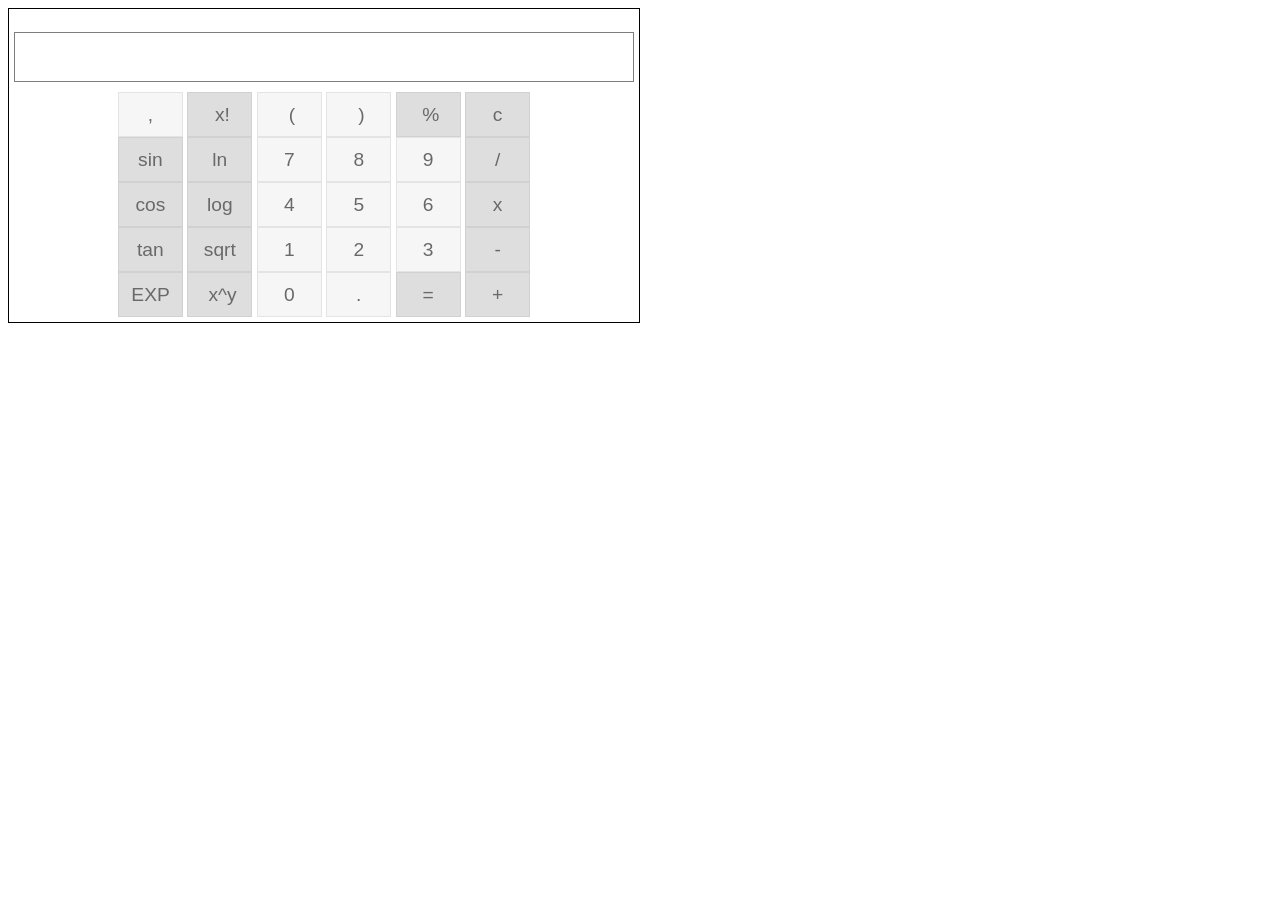
<file: calculator.html>
<!--Create other functions to change output on
the calcualtor screen -->

<html>
<head>
    <title>My Calculator</title>
	<link rel="stylesheet" type="text/css" href="calculator1.css">
</head>
<script type="text/javascript">
flag = 0;
function fact(x)
{
factvar=1;
for (i=1;i<=x;i++)
{
factvar=factvar*i;
}
return factvar;
}
function fact_function(x)
{
flag+=1;
Calc.Input.value+='fact(';
}

</script>
<body>

    <FORM NAME="Calc">
<table>
<tr>

<td>

<br>
<INPUT TYPE="text"   NAME="Input" Size="40" >
<br>
</td>
</tr>
<tr>
<td>
<input type="button" name="comma" value=" , " onclick="Calc.Input.value += ','">
<INPUT TYPE="button" NAME="operator" VALUE=" x!" OnClick="fact_function()">
<INPUT TYPE="button" NAME="open" VALUE=" (" OnClick="Calc.Input.value += '('">
<INPUT TYPE="button" NAME="close" VALUE=" )" OnClick="Calc.Input.value += ')'">
<INPUT TYPE="button" NAME="operator" VALUE=" %" OnClick="Calc.Input.value += '%'">
<INPUT TYPE="button" NAME="operator" VALUE="  c  " OnClick="Calc.Input.value = ''">
<br>

<INPUT TYPE="button" NAME="operator" VALUE=" sin " OnClick="Calc.Input.value += 'Math.sin(';">
<INPUT TYPE="button" NAME="operator" VALUE=" ln " OnClick="Calc.Input.value += 'Math.log('">
<INPUT TYPE="button" NAME="seven" VALUE="  7  " OnClick="Calc.Input.value += 7">
<INPUT TYPE="button" NAME="eight" VALUE="  8  " OnCLick="Calc.Input.value += 8">
<INPUT TYPE="button" NAME="nine"  VALUE="  9  " OnClick="Calc.Input.value += 9">
<INPUT TYPE="button" NAME="operator"   VALUE="  /  " OnClick="Calc.Input.value += ' / '">

<br>
<INPUT TYPE="button" NAME="operator"  VALUE=" cos " OnClick="Calc.Input.value+= 'Math.cos('">
<INPUT TYPE="button" NAME="operator"  VALUE=" log " OnClick="Calc.Input.value = Math.log10(Calc.Input.value)">
<INPUT TYPE="button" NAME="four"  VALUE="  4  " OnClick="Calc.Input.value += '4'">
<INPUT TYPE="button" NAME="five"  VALUE="  5  " OnCLick="Calc.Input.value += '5'">
<INPUT TYPE="button" NAME="six"   VALUE="  6  " OnClick="Calc.Input.value += '6'">
<INPUT TYPE="button" NAME="operator" VALUE="  x  " OnClick="Calc.Input.value += ' * '">

<br>
<INPUT TYPE="button" NAME="operator"  VALUE=" tan " OnClick="Calc.Input.value += 'Math.tan('">
<INPUT TYPE="button" NAME="operator"  VALUE=" sqrt " OnClick="Calc.Input.value += 'Math.sqrt('">
<INPUT TYPE="button" NAME="one"   VALUE="  1  " OnClick="Calc.Input.value += '1'">
<INPUT TYPE="button" NAME="two"   VALUE="  2  " OnCLick="Calc.Input.value += '2'">
<INPUT TYPE="button" NAME="three" VALUE="  3  " OnClick="Calc.Input.value += '3'">
<INPUT TYPE="button" NAME="operator" VALUE="  -  " OnClick="Calc.Input.value += ' - '">

<br>
<INPUT TYPE="button" NAME="operator"  VALUE=" EXP " OnClick="Calc.Input.value = Math.exp(Calc.Input.value) ">
<INPUT TYPE="button" NAME="operator"  VALUE=" x^y" OnClick="Calc.Input.value += 'Math.pow('">
<INPUT TYPE="button" NAME="zero"  VALUE="  0  " OnClick="Calc.Input.value += '0'">
<INPUT TYPE="button" NAME="decimal"  VALUE=" . " OnClick="Calc.Input.value += '.'">
<INPUT TYPE="button" NAME="operator"  VALUE="  =  " OnClick="Calc.Input.value = eval(Calc.Input.value)">
<INPUT TYPE="button" NAME="operator"  VALUE="  +  " OnClick="Calc.Input.value += ' + '">

<br>
</td>
</tr>
</table>
</form>

</html>
</file>
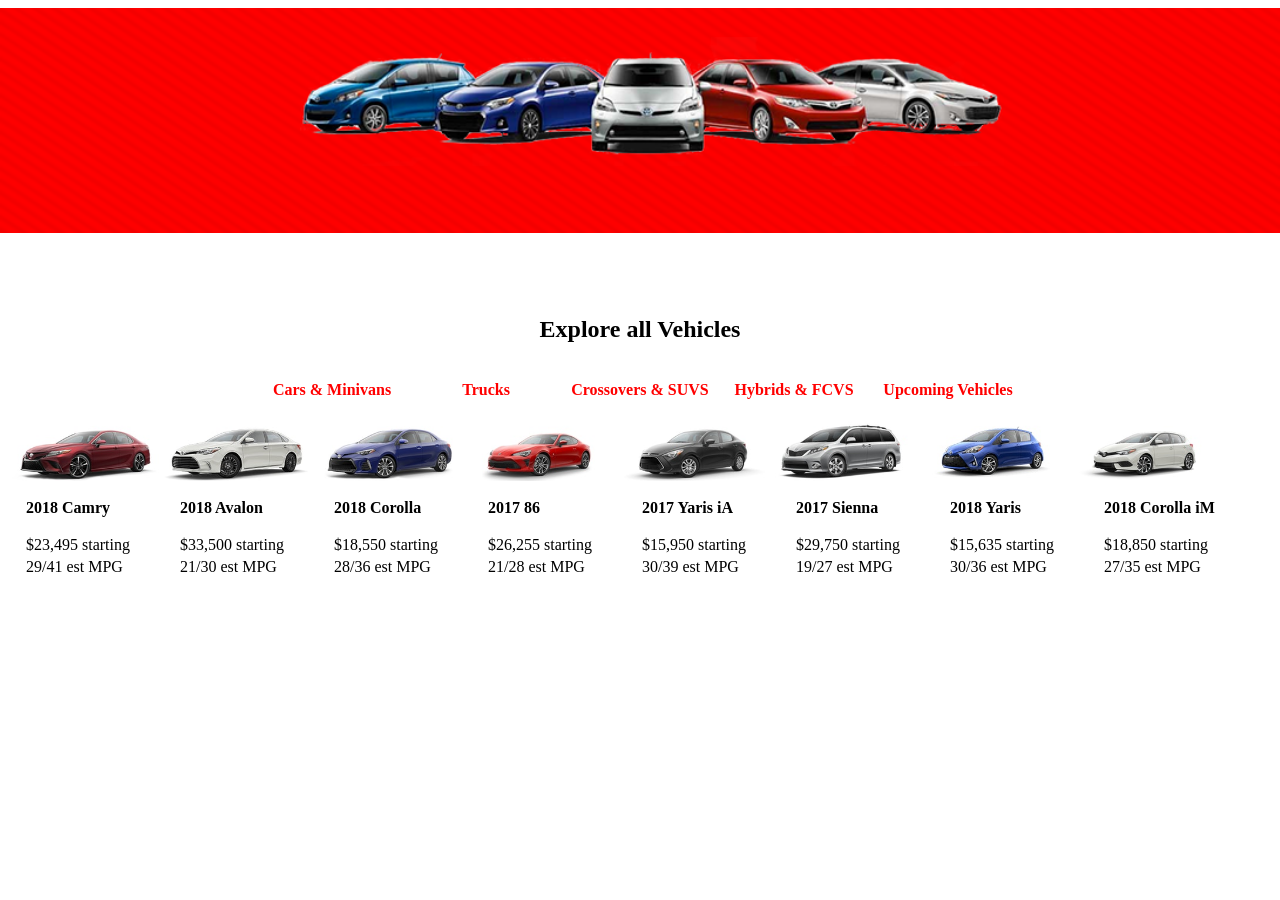
<file: carsnminivan.html>
<html>
<head>
<link rel="stylesheet" type="text/css" href="toyota1.css">
</head>
<img id="img1" src="red_banner_top.gif">
<br>
<img id="img2" src="toyota-banner.png">
</head>
<body>

<br>
<br>
<br>
<br>
<br>
<br>
<br>
<br>
<br>
<br>
<br>
<br>
<br>
<br>
<br>



<h2><b> Explore all Vehicles </b></h2>

<table>
<tr><th> <a href="carsnminivan.html">Cars & Minivans</a></th>
<th><a href="trucks.html"> Trucks</a></th>
<th><a href="crossovernsuvs.html">Crossovers & SUVS</a></th>
<th><a href="hybridnfcv.html"> Hybrids & FCVS </a></th>
<th><a href="upcoming.html"> Upcoming Vehicles</a></th>
</tr>

</table>
<body>
<a href="https://www.toyota.com/camry/"><img class="CnM" src="camry-front.jpg"></a>
<a href="https://www.toyota.com/avalon/"><img class="CnM" src="avalon-front.jpg"></a>
<a href="https://www.toyota.com/corolla/"><img class="CnM" src="corolla-front.jpg"></a>
<a href="https://www.toyota.com/86/"><img class="CnM" src="86-front.jpg"></a>
<a href="https://www.toyota.com/yarisia/"><img class="CnM" src="yarisia-front.jpg"></a>
<a href="https://www.toyota.com/sienna/"><img class="CnM" src="sienna-front.jpg"></a>
<a href="https://www.toyota.com/yaris/"><img class="CnM" src="yaris-front.jpg"></a>
<a href="https://www.toyota.com/corollaim/"><img class="CnM" src="corollaim-front.jpg"></a>
</body>

<table >
<tr ><th class="cm" > 2018 Camry</th>
<th class="cm"> 2018 Avalon</th>
<th class="cm"> 2018 Corolla</th>
<th class="cm"> 2017 86</th>
<th class="cm"> 2017 Yaris iA</th>
<th class="cm"> 2017 Sienna</th>
<th class="cm"> 2018 Yaris</th>
<th class="cm">2018 Corolla iM</th>
</tr>
<tr><td>$23,495 starting</td>
<td>$33,500 starting</td>
<td>$18,550 starting</td>
<td>$26,255 starting</td>
<td>$15,950 starting</td>
<td>$29,750 starting</td>
<td>$15,635 starting </td>
<td>$18,850 starting</td>
</tr>
<tr>
<td>29/41 est MPG</td>
<td>21/30 est MPG</td>
<td>28/36 est MPG</td>
<td>21/28 est MPG</td>
<td>30/39 est MPG</td>
<td>19/27 est MPG</td>
<td>30/36 est MPG</td>
<td>27/35 est MPG</td>

</tr>
</table>


</html>
</file>
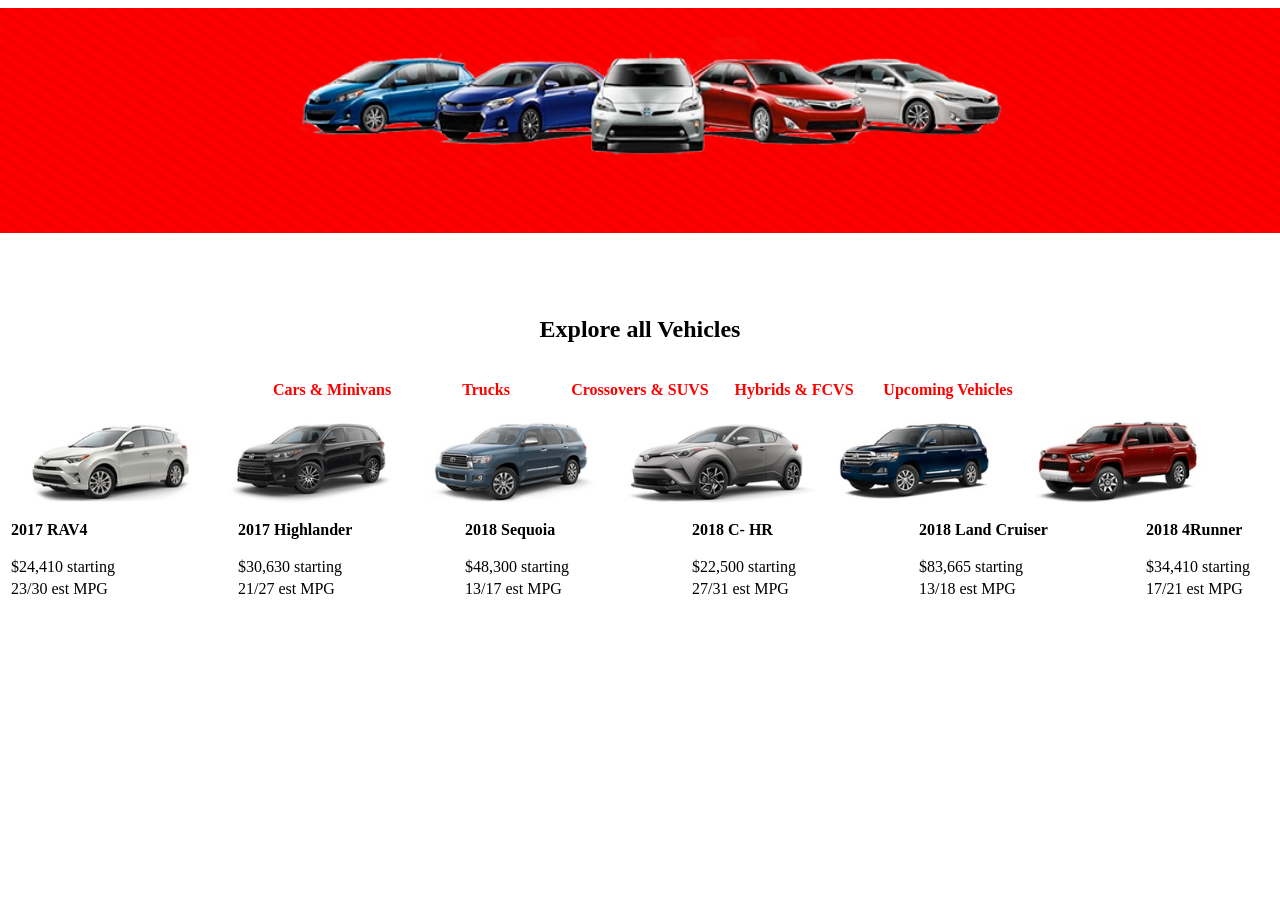
<file: crossovernsuvs.html>
<html>
<head>
<link rel="stylesheet" type="text/css" href="toyota1.css">
</head>
<img id="img1" src="red_banner_top.gif">
<br>
<img id="img2" src="toyota-banner.png">
</head>
<body>

<br>
<br>
<br>
<br>
<br>
<br>
<br>
<br>
<br>
<br>
<br>
<br>
<br>
<br>
<br>



<h2><b> Explore all Vehicles </b></h2>

<table>
<tr><th> <a href="carsnminivan.html">Cars & Minivans</a></th>
<th><a href="trucks.html"> Trucks</a></th>
<th><a href="crossovernsuvs.html">Crossovers & SUVS</a></th>
<th><a href="hybridnfcv.html"> Hybrids & FCVS </a></th>
<th><a href="upcoming.html"> Upcoming Vehicles</a></th>
</tr>

</table>
<a href="https://www.toyota.com/rav4/"><img class="CnS"  src="rav4-front.jpg"></a>
<a href="https://www.toyota.com/highlander/"><img class="CnS" src="highlander-front.jpg"></a>
<a href="https://www.toyota.com/sequoia/"><img class="CnS" src="sequoia-front.jpg"></a>
<a href="https://www.toyota.com/c-hr"><img class="CnS" src="c-hr-front.jpg"></a>
<a href="https://www.toyota.com/landcruiser/"><img class="CnS" src="landcruiser-front.jpg"></a>
<a href="https://www.toyota.com/4runner/"><img class="CnS" src="4runner-front.jpg"></a>


<table class="cars">
<tr><th class="cs"> 2017 RAV4</th>
<th class="cs"> 2017 Highlander </th>
<th class="cs">2018 Sequoia</th>
<th class="cs">2018 C- HR</th>
<th class="cs">2018 Land Cruiser</th>
<th class="cs">2018 4Runner</th>

</tr>
<tr><td class="cst">$24,410 starting</td>
<td class="cst">$30,630 starting</td>
<td class="cst">$48,300 starting</td>
<td class="cst">$22,500 starting</td>
<td class="cst">$83,665 starting</td>
<td class="cst">$34,410 starting</td>
</tr>
<tr><td class="cst"> 23/30 est MPG</td>
<td class="cst">21/27 est MPG</td>
<td class="cst">13/17 est MPG</td>
<td class="cst">27/31 est MPG</td>
<td class="cst">13/18 est MPG</td>
<td class="cst">17/21 est MPG</td>
</tr>
</table>
</html>
</file>
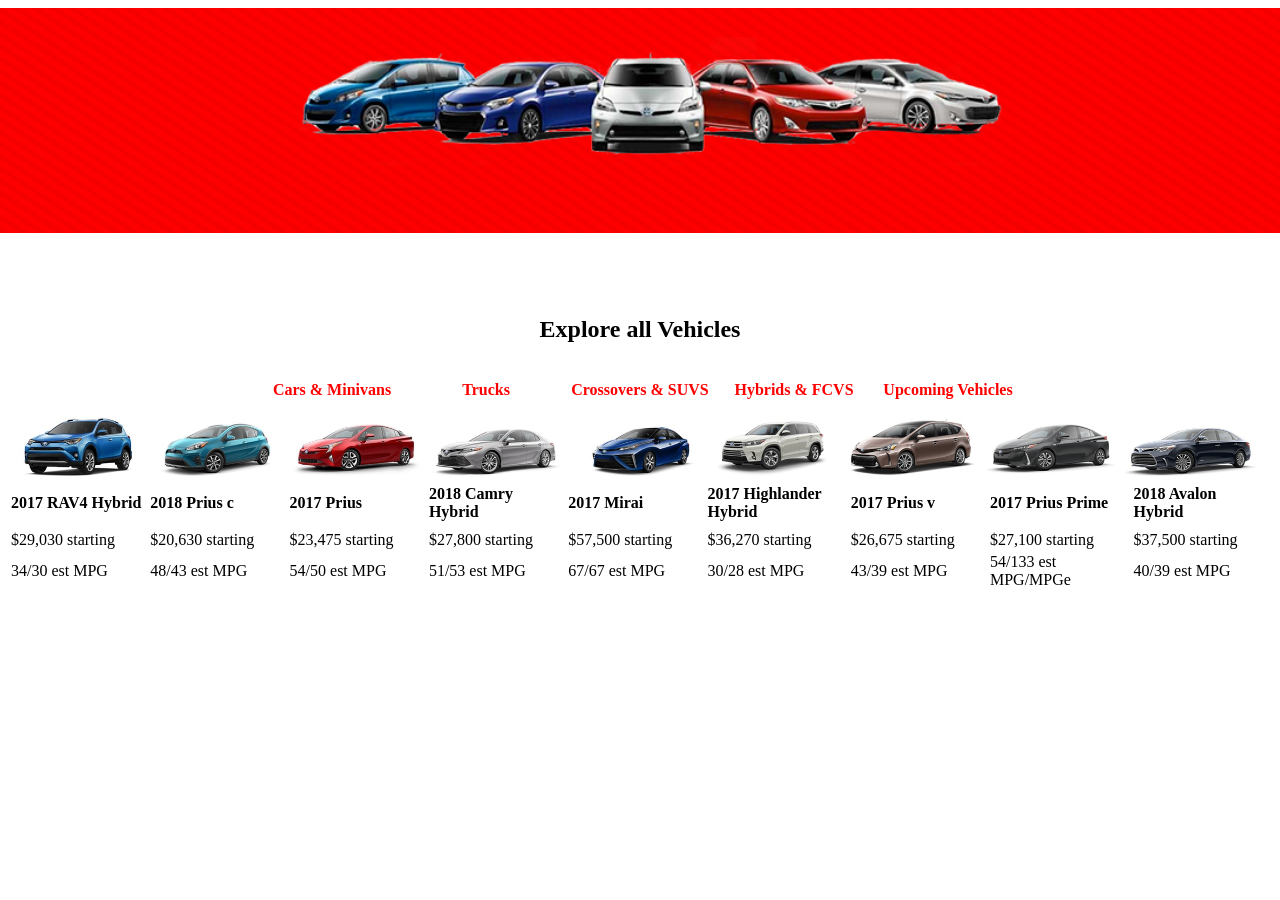
<file: hybridnfcv.html>
<html>
<head>
<link rel="stylesheet" type="text/css" href="toyota1.css">
</head>
<img id="img1" src="red_banner_top.gif">
<br>
<img id="img2" src="toyota-banner.png">
</head>
<body>

<br>
<br>
<br>
<br>
<br>
<br>
<br>
<br>
<br>
<br>
<br>
<br>
<br>
<br>
<br>



<h2><b> Explore all Vehicles </b></h2>

<table>
<tr><th> <a href="carsnminivan.html">Cars & Minivans</a></th>
<th><a href="trucks.html"> Trucks</a></th>
<th><a href="crossovernsuvs.html">Crossovers & SUVS</a></th>
<th><a href="hybridnfcv.html"> Hybrids & FCVS </a></th>
<th><a href="upcoming.html"> Upcoming Vehicles</a></th>
</tr>

</table>
<a href="https://www.toyota.com/rav4hybrid/"><img class="HnF" src="rav4hybrid-front.jpg"></a>
<a href="https://www.toyota.com/priusc/"><img class="HnF" src="priusc-front.jpg"></a>
<a href="https://www.toyota.com/prius/"><img class="HnF" src="prius-front.jpg"></a>
<a href="https://www.toyota.com/camryhybrid/"><img class="HnF" src="camryhybrid-front.jpg"></a>
<a href="https://ssl.toyota.com/mirai/fcv.html"><img class="HnF" src="mirai-front.jpg"></a>
<a href="https://www.toyota.com/highlanderhybrid/"><img class="HnF" src="highlanderhybrid-front.jpg"></a>
<a href="https://www.toyota.com/priusv/"><img class="HnF" src="priusv-front.jpg"></a>
<a href="https://www.toyota.com/priusprime/"><img class="HnF" src="priusprime-front.jpg"></a>
<a href="https://www.toyota.com/avalonhybrid/"><img class="HnF" src="avalonhybrid-front.jpg"></a>

<table>
<tr><th class="hf">2017 RAV4 Hybrid </th>
<th class="hf">2018 Prius c</th>
<th class="hf">2017 Prius</th>
<th class="hf">2018 Camry Hybrid</th>
<th class="hf">2017 Mirai</th>
<th class="hf">2017 Highlander Hybrid</th>
<th class="hf">2017 Prius v</th>
<th class="hf">2017 Prius Prime</th>
<th class="hf">2018 Avalon Hybrid</th>
</tr>
<tr><td>$29,030 starting</td>
<td>$20,630 starting</td>
<td>$23,475 starting</td>
<td>$27,800 starting</td>
<td>$57,500 starting</td>
<td>$36,270 starting</td>
<td>$26,675 starting</td>
<td>$27,100 starting</td>
<td>$37,500 starting</td>
</tr>
<tr><td>34/30 est MPG</td>
<td>48/43 est MPG</td>
<td>54/50 est MPG</td>
<td>51/53 est MPG</td>
<td>67/67 est MPG</td>
<td>30/28 est MPG</td>
<td>43/39 est MPG</td>
<td>54/133 est MPG/MPGe</td>
<td>40/39 est MPG</td>
</tr>
</table>

</html>
</file>
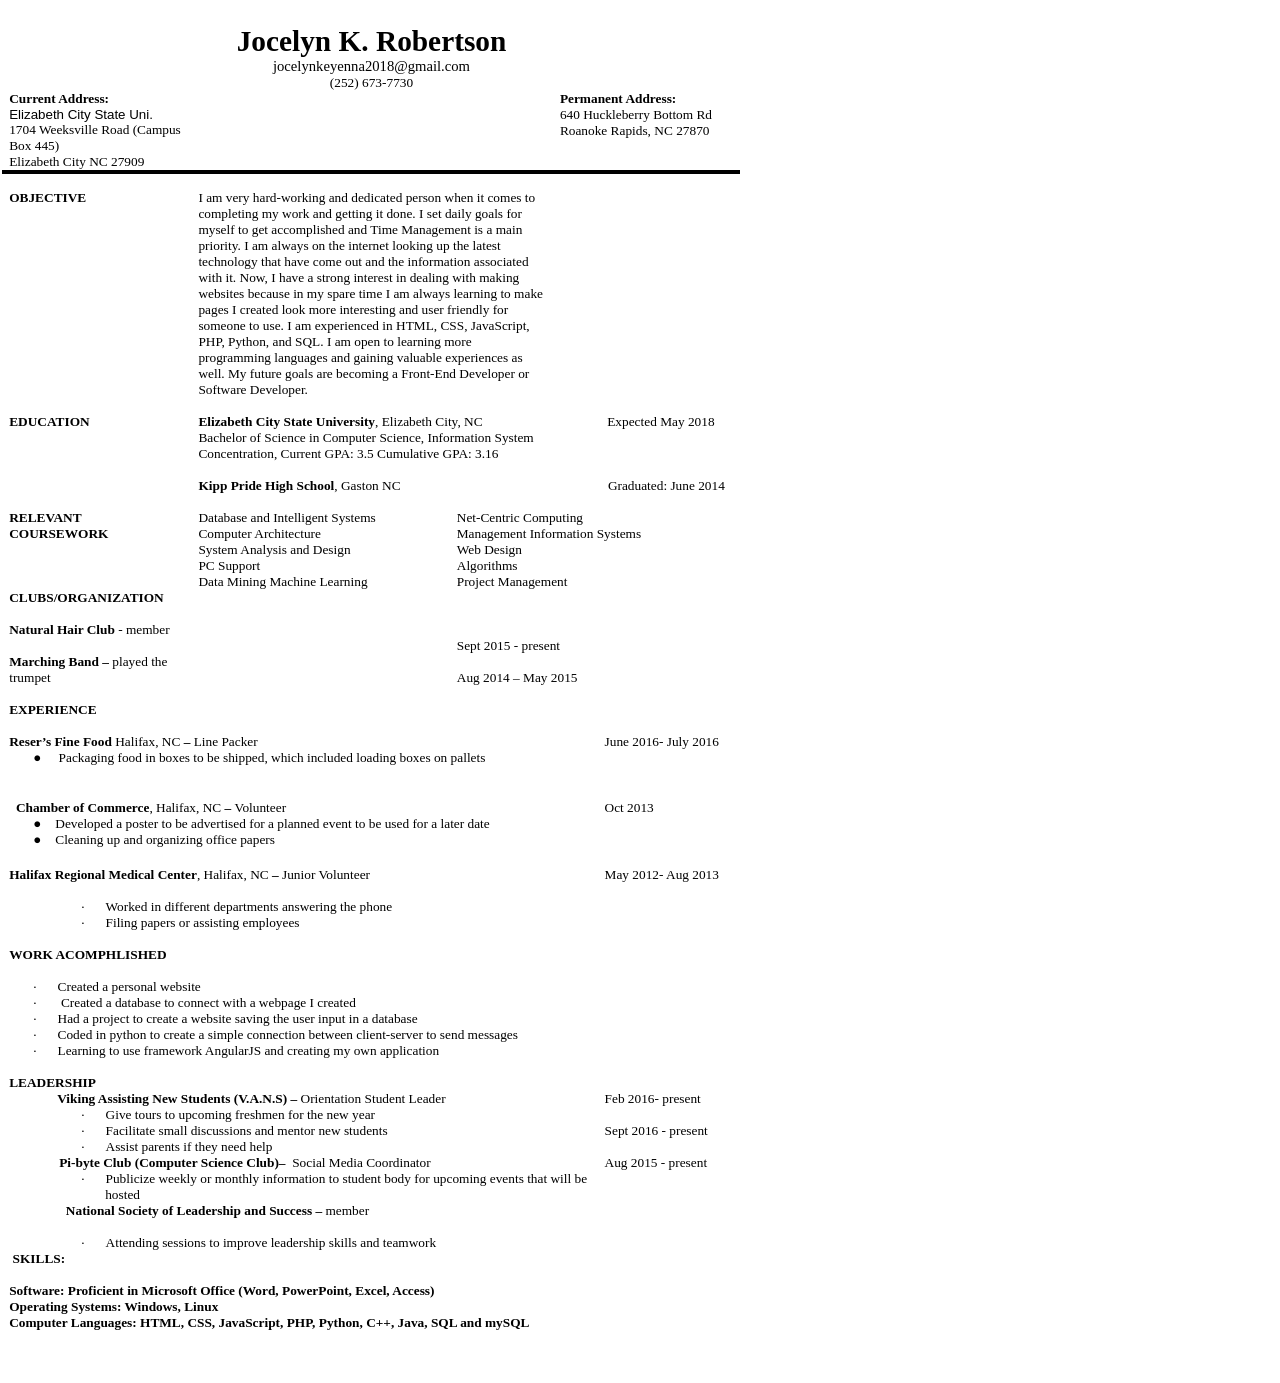
<file: newresume.htm>
<html xmlns:v="urn:schemas-microsoft-com:vml"
xmlns:o="urn:schemas-microsoft-com:office:office"
xmlns:w="urn:schemas-microsoft-com:office:word"
xmlns:m="http://schemas.microsoft.com/office/2004/12/omml"
xmlns="http://www.w3.org/TR/REC-html40">

<head>
<meta http-equiv=Content-Type content="text/html; charset=windows-1252">
<meta name=ProgId content=Word.Document>
<meta name=Generator content="Microsoft Word 15">
<meta name=Originator content="Microsoft Word 15">
<link rel=File-List href="newresume_files/filelist.xml">
<!--[if gte mso 9]><xml>
 <o:DocumentProperties>
  <o:Author>HP</o:Author>
  <o:LastAuthor>Jocelyn Robertson</o:LastAuthor>
  <o:Revision>2</o:Revision>
  <o:TotalTime>83</o:TotalTime>
  <o:LastPrinted>2015-07-27T18:06:00Z</o:LastPrinted>
  <o:Created>2018-03-10T17:32:00Z</o:Created>
  <o:LastSaved>2018-03-10T17:32:00Z</o:LastSaved>
  <o:Pages>2</o:Pages>
  <o:Words>500</o:Words>
  <o:Characters>2851</o:Characters>
  <o:Lines>23</o:Lines>
  <o:Paragraphs>6</o:Paragraphs>
  <o:CharactersWithSpaces>3345</o:CharactersWithSpaces>
  <o:Version>16.00</o:Version>
 </o:DocumentProperties>
</xml><![endif]-->
<link rel=themeData href="newresume_files/themedata.thmx">
<link rel=colorSchemeMapping href="newresume_files/colorschememapping.xml">
<!--[if gte mso 9]><xml>
 <w:WordDocument>
  <w:DisplayBackgroundShape/>
  <w:TrackMoves>false</w:TrackMoves>
  <w:TrackFormatting/>
  <w:PunctuationKerning/>
  <w:ValidateAgainstSchemas/>
  <w:SaveIfXMLInvalid>false</w:SaveIfXMLInvalid>
  <w:IgnoreMixedContent>false</w:IgnoreMixedContent>
  <w:AlwaysShowPlaceholderText>false</w:AlwaysShowPlaceholderText>
  <w:DoNotPromoteQF/>
  <w:LidThemeOther>EN-US</w:LidThemeOther>
  <w:LidThemeAsian>X-NONE</w:LidThemeAsian>
  <w:LidThemeComplexScript>X-NONE</w:LidThemeComplexScript>
  <w:Compatibility>
   <w:BreakWrappedTables/>
   <w:SnapToGridInCell/>
   <w:WrapTextWithPunct/>
   <w:UseAsianBreakRules/>
   <w:DontGrowAutofit/>
   <w:SplitPgBreakAndParaMark/>
   <w:EnableOpenTypeKerning/>
   <w:DontFlipMirrorIndents/>
   <w:OverrideTableStyleHps/>
  </w:Compatibility>
  <w:DoNotOptimizeForBrowser/>
  <m:mathPr>
   <m:mathFont m:val="Cambria Math"/>
   <m:brkBin m:val="before"/>
   <m:brkBinSub m:val="&#45;-"/>
   <m:smallFrac m:val="off"/>
   <m:dispDef/>
   <m:lMargin m:val="0"/>
   <m:rMargin m:val="0"/>
   <m:defJc m:val="centerGroup"/>
   <m:wrapIndent m:val="1440"/>
   <m:intLim m:val="subSup"/>
   <m:naryLim m:val="undOvr"/>
  </m:mathPr></w:WordDocument>
</xml><![endif]--><!--[if gte mso 9]><xml>
 <w:LatentStyles DefLockedState="false" DefUnhideWhenUsed="false"
  DefSemiHidden="false" DefQFormat="false" DefPriority="99"
  LatentStyleCount="375">
  <w:LsdException Locked="false" Priority="0" QFormat="true" Name="Normal"/>
  <w:LsdException Locked="false" Priority="9" QFormat="true" Name="heading 1"/>
  <w:LsdException Locked="false" Priority="9" SemiHidden="true"
   UnhideWhenUsed="true" QFormat="true" Name="heading 2"/>
  <w:LsdException Locked="false" Priority="9" SemiHidden="true"
   UnhideWhenUsed="true" QFormat="true" Name="heading 3"/>
  <w:LsdException Locked="false" Priority="9" SemiHidden="true"
   UnhideWhenUsed="true" QFormat="true" Name="heading 4"/>
  <w:LsdException Locked="false" Priority="9" SemiHidden="true"
   UnhideWhenUsed="true" QFormat="true" Name="heading 5"/>
  <w:LsdException Locked="false" Priority="9" SemiHidden="true"
   UnhideWhenUsed="true" QFormat="true" Name="heading 6"/>
  <w:LsdException Locked="false" Priority="9" SemiHidden="true"
   UnhideWhenUsed="true" QFormat="true" Name="heading 7"/>
  <w:LsdException Locked="false" Priority="9" SemiHidden="true"
   UnhideWhenUsed="true" QFormat="true" Name="heading 8"/>
  <w:LsdException Locked="false" Priority="9" SemiHidden="true"
   UnhideWhenUsed="true" QFormat="true" Name="heading 9"/>
  <w:LsdException Locked="false" SemiHidden="true" UnhideWhenUsed="true"
   Name="index 1"/>
  <w:LsdException Locked="false" SemiHidden="true" UnhideWhenUsed="true"
   Name="index 2"/>
  <w:LsdException Locked="false" SemiHidden="true" UnhideWhenUsed="true"
   Name="index 3"/>
  <w:LsdException Locked="false" SemiHidden="true" UnhideWhenUsed="true"
   Name="index 4"/>
  <w:LsdException Locked="false" SemiHidden="true" UnhideWhenUsed="true"
   Name="index 5"/>
  <w:LsdException Locked="false" SemiHidden="true" UnhideWhenUsed="true"
   Name="index 6"/>
  <w:LsdException Locked="false" SemiHidden="true" UnhideWhenUsed="true"
   Name="index 7"/>
  <w:LsdException Locked="false" SemiHidden="true" UnhideWhenUsed="true"
   Name="index 8"/>
  <w:LsdException Locked="false" SemiHidden="true" UnhideWhenUsed="true"
   Name="index 9"/>
  <w:LsdException Locked="false" Priority="39" SemiHidden="true"
   UnhideWhenUsed="true" Name="toc 1"/>
  <w:LsdException Locked="false" Priority="39" SemiHidden="true"
   UnhideWhenUsed="true" Name="toc 2"/>
  <w:LsdException Locked="false" Priority="39" SemiHidden="true"
   UnhideWhenUsed="true" Name="toc 3"/>
  <w:LsdException Locked="false" Priority="39" SemiHidden="true"
   UnhideWhenUsed="true" Name="toc 4"/>
  <w:LsdException Locked="false" Priority="39" SemiHidden="true"
   UnhideWhenUsed="true" Name="toc 5"/>
  <w:LsdException Locked="false" Priority="39" SemiHidden="true"
   UnhideWhenUsed="true" Name="toc 6"/>
  <w:LsdException Locked="false" Priority="39" SemiHidden="true"
   UnhideWhenUsed="true" Name="toc 7"/>
  <w:LsdException Locked="false" Priority="39" SemiHidden="true"
   UnhideWhenUsed="true" Name="toc 8"/>
  <w:LsdException Locked="false" Priority="39" SemiHidden="true"
   UnhideWhenUsed="true" Name="toc 9"/>
  <w:LsdException Locked="false" SemiHidden="true" UnhideWhenUsed="true"
   Name="Normal Indent"/>
  <w:LsdException Locked="false" SemiHidden="true" UnhideWhenUsed="true"
   Name="footnote text"/>
  <w:LsdException Locked="false" SemiHidden="true" UnhideWhenUsed="true"
   Name="annotation text"/>
  <w:LsdException Locked="false" SemiHidden="true" UnhideWhenUsed="true"
   Name="header"/>
  <w:LsdException Locked="false" SemiHidden="true" UnhideWhenUsed="true"
   Name="footer"/>
  <w:LsdException Locked="false" SemiHidden="true" UnhideWhenUsed="true"
   Name="index heading"/>
  <w:LsdException Locked="false" Priority="35" SemiHidden="true"
   UnhideWhenUsed="true" QFormat="true" Name="caption"/>
  <w:LsdException Locked="false" SemiHidden="true" UnhideWhenUsed="true"
   Name="table of figures"/>
  <w:LsdException Locked="false" SemiHidden="true" UnhideWhenUsed="true"
   Name="envelope address"/>
  <w:LsdException Locked="false" SemiHidden="true" UnhideWhenUsed="true"
   Name="envelope return"/>
  <w:LsdException Locked="false" SemiHidden="true" UnhideWhenUsed="true"
   Name="footnote reference"/>
  <w:LsdException Locked="false" SemiHidden="true" UnhideWhenUsed="true"
   Name="annotation reference"/>
  <w:LsdException Locked="false" SemiHidden="true" UnhideWhenUsed="true"
   Name="line number"/>
  <w:LsdException Locked="false" SemiHidden="true" UnhideWhenUsed="true"
   Name="page number"/>
  <w:LsdException Locked="false" SemiHidden="true" UnhideWhenUsed="true"
   Name="endnote reference"/>
  <w:LsdException Locked="false" SemiHidden="true" UnhideWhenUsed="true"
   Name="endnote text"/>
  <w:LsdException Locked="false" SemiHidden="true" UnhideWhenUsed="true"
   Name="table of authorities"/>
  <w:LsdException Locked="false" SemiHidden="true" UnhideWhenUsed="true"
   Name="macro"/>
  <w:LsdException Locked="false" SemiHidden="true" UnhideWhenUsed="true"
   Name="toa heading"/>
  <w:LsdException Locked="false" SemiHidden="true" UnhideWhenUsed="true"
   Name="List"/>
  <w:LsdException Locked="false" SemiHidden="true" UnhideWhenUsed="true"
   Name="List Bullet"/>
  <w:LsdException Locked="false" SemiHidden="true" UnhideWhenUsed="true"
   Name="List Number"/>
  <w:LsdException Locked="false" SemiHidden="true" UnhideWhenUsed="true"
   Name="List 2"/>
  <w:LsdException Locked="false" SemiHidden="true" UnhideWhenUsed="true"
   Name="List 3"/>
  <w:LsdException Locked="false" SemiHidden="true" UnhideWhenUsed="true"
   Name="List 4"/>
  <w:LsdException Locked="false" SemiHidden="true" UnhideWhenUsed="true"
   Name="List 5"/>
  <w:LsdException Locked="false" SemiHidden="true" UnhideWhenUsed="true"
   Name="List Bullet 2"/>
  <w:LsdException Locked="false" SemiHidden="true" UnhideWhenUsed="true"
   Name="List Bullet 3"/>
  <w:LsdException Locked="false" SemiHidden="true" UnhideWhenUsed="true"
   Name="List Bullet 4"/>
  <w:LsdException Locked="false" SemiHidden="true" UnhideWhenUsed="true"
   Name="List Bullet 5"/>
  <w:LsdException Locked="false" SemiHidden="true" UnhideWhenUsed="true"
   Name="List Number 2"/>
  <w:LsdException Locked="false" SemiHidden="true" UnhideWhenUsed="true"
   Name="List Number 3"/>
  <w:LsdException Locked="false" SemiHidden="true" UnhideWhenUsed="true"
   Name="List Number 4"/>
  <w:LsdException Locked="false" SemiHidden="true" UnhideWhenUsed="true"
   Name="List Number 5"/>
  <w:LsdException Locked="false" Priority="10" QFormat="true" Name="Title"/>
  <w:LsdException Locked="false" SemiHidden="true" UnhideWhenUsed="true"
   Name="Closing"/>
  <w:LsdException Locked="false" SemiHidden="true" UnhideWhenUsed="true"
   Name="Signature"/>
  <w:LsdException Locked="false" Priority="1" SemiHidden="true"
   UnhideWhenUsed="true" Name="Default Paragraph Font"/>
  <w:LsdException Locked="false" SemiHidden="true" UnhideWhenUsed="true"
   Name="Body Text"/>
  <w:LsdException Locked="false" SemiHidden="true" UnhideWhenUsed="true"
   Name="Body Text Indent"/>
  <w:LsdException Locked="false" SemiHidden="true" UnhideWhenUsed="true"
   Name="List Continue"/>
  <w:LsdException Locked="false" SemiHidden="true" UnhideWhenUsed="true"
   Name="List Continue 2"/>
  <w:LsdException Locked="false" SemiHidden="true" UnhideWhenUsed="true"
   Name="List Continue 3"/>
  <w:LsdException Locked="false" SemiHidden="true" UnhideWhenUsed="true"
   Name="List Continue 4"/>
  <w:LsdException Locked="false" SemiHidden="true" UnhideWhenUsed="true"
   Name="List Continue 5"/>
  <w:LsdException Locked="false" SemiHidden="true" UnhideWhenUsed="true"
   Name="Message Header"/>
  <w:LsdException Locked="false" Priority="11" QFormat="true" Name="Subtitle"/>
  <w:LsdException Locked="false" SemiHidden="true" UnhideWhenUsed="true"
   Name="Salutation"/>
  <w:LsdException Locked="false" SemiHidden="true" UnhideWhenUsed="true"
   Name="Date"/>
  <w:LsdException Locked="false" SemiHidden="true" UnhideWhenUsed="true"
   Name="Body Text First Indent"/>
  <w:LsdException Locked="false" SemiHidden="true" UnhideWhenUsed="true"
   Name="Body Text First Indent 2"/>
  <w:LsdException Locked="false" SemiHidden="true" UnhideWhenUsed="true"
   Name="Note Heading"/>
  <w:LsdException Locked="false" SemiHidden="true" UnhideWhenUsed="true"
   Name="Body Text 2"/>
  <w:LsdException Locked="false" SemiHidden="true" UnhideWhenUsed="true"
   Name="Body Text 3"/>
  <w:LsdException Locked="false" SemiHidden="true" UnhideWhenUsed="true"
   Name="Body Text Indent 2"/>
  <w:LsdException Locked="false" SemiHidden="true" UnhideWhenUsed="true"
   Name="Body Text Indent 3"/>
  <w:LsdException Locked="false" SemiHidden="true" UnhideWhenUsed="true"
   Name="Block Text"/>
  <w:LsdException Locked="false" SemiHidden="true" UnhideWhenUsed="true"
   Name="Hyperlink"/>
  <w:LsdException Locked="false" SemiHidden="true" UnhideWhenUsed="true"
   Name="FollowedHyperlink"/>
  <w:LsdException Locked="false" Priority="22" QFormat="true" Name="Strong"/>
  <w:LsdException Locked="false" Priority="20" QFormat="true" Name="Emphasis"/>
  <w:LsdException Locked="false" SemiHidden="true" UnhideWhenUsed="true"
   Name="Document Map"/>
  <w:LsdException Locked="false" SemiHidden="true" UnhideWhenUsed="true"
   Name="Plain Text"/>
  <w:LsdException Locked="false" SemiHidden="true" UnhideWhenUsed="true"
   Name="E-mail Signature"/>
  <w:LsdException Locked="false" SemiHidden="true" UnhideWhenUsed="true"
   Name="HTML Top of Form"/>
  <w:LsdException Locked="false" SemiHidden="true" UnhideWhenUsed="true"
   Name="HTML Bottom of Form"/>
  <w:LsdException Locked="false" SemiHidden="true" UnhideWhenUsed="true"
   Name="Normal (Web)"/>
  <w:LsdException Locked="false" SemiHidden="true" UnhideWhenUsed="true"
   Name="HTML Acronym"/>
  <w:LsdException Locked="false" SemiHidden="true" UnhideWhenUsed="true"
   Name="HTML Address"/>
  <w:LsdException Locked="false" SemiHidden="true" UnhideWhenUsed="true"
   Name="HTML Cite"/>
  <w:LsdException Locked="false" SemiHidden="true" UnhideWhenUsed="true"
   Name="HTML Code"/>
  <w:LsdException Locked="false" SemiHidden="true" UnhideWhenUsed="true"
   Name="HTML Definition"/>
  <w:LsdException Locked="false" SemiHidden="true" UnhideWhenUsed="true"
   Name="HTML Keyboard"/>
  <w:LsdException Locked="false" SemiHidden="true" UnhideWhenUsed="true"
   Name="HTML Preformatted"/>
  <w:LsdException Locked="false" SemiHidden="true" UnhideWhenUsed="true"
   Name="HTML Sample"/>
  <w:LsdException Locked="false" SemiHidden="true" UnhideWhenUsed="true"
   Name="HTML Typewriter"/>
  <w:LsdException Locked="false" SemiHidden="true" UnhideWhenUsed="true"
   Name="HTML Variable"/>
  <w:LsdException Locked="false" SemiHidden="true" UnhideWhenUsed="true"
   Name="Normal Table"/>
  <w:LsdException Locked="false" SemiHidden="true" UnhideWhenUsed="true"
   Name="annotation subject"/>
  <w:LsdException Locked="false" SemiHidden="true" UnhideWhenUsed="true"
   Name="No List"/>
  <w:LsdException Locked="false" SemiHidden="true" UnhideWhenUsed="true"
   Name="Outline List 1"/>
  <w:LsdException Locked="false" SemiHidden="true" UnhideWhenUsed="true"
   Name="Outline List 2"/>
  <w:LsdException Locked="false" SemiHidden="true" UnhideWhenUsed="true"
   Name="Outline List 3"/>
  <w:LsdException Locked="false" SemiHidden="true" UnhideWhenUsed="true"
   Name="Table Simple 1"/>
  <w:LsdException Locked="false" SemiHidden="true" UnhideWhenUsed="true"
   Name="Table Simple 2"/>
  <w:LsdException Locked="false" SemiHidden="true" UnhideWhenUsed="true"
   Name="Table Simple 3"/>
  <w:LsdException Locked="false" SemiHidden="true" UnhideWhenUsed="true"
   Name="Table Classic 1"/>
  <w:LsdException Locked="false" SemiHidden="true" UnhideWhenUsed="true"
   Name="Table Classic 2"/>
  <w:LsdException Locked="false" SemiHidden="true" UnhideWhenUsed="true"
   Name="Table Classic 3"/>
  <w:LsdException Locked="false" SemiHidden="true" UnhideWhenUsed="true"
   Name="Table Classic 4"/>
  <w:LsdException Locked="false" SemiHidden="true" UnhideWhenUsed="true"
   Name="Table Colorful 1"/>
  <w:LsdException Locked="false" SemiHidden="true" UnhideWhenUsed="true"
   Name="Table Colorful 2"/>
  <w:LsdException Locked="false" SemiHidden="true" UnhideWhenUsed="true"
   Name="Table Colorful 3"/>
  <w:LsdException Locked="false" SemiHidden="true" UnhideWhenUsed="true"
   Name="Table Columns 1"/>
  <w:LsdException Locked="false" SemiHidden="true" UnhideWhenUsed="true"
   Name="Table Columns 2"/>
  <w:LsdException Locked="false" SemiHidden="true" UnhideWhenUsed="true"
   Name="Table Columns 3"/>
  <w:LsdException Locked="false" SemiHidden="true" UnhideWhenUsed="true"
   Name="Table Columns 4"/>
  <w:LsdException Locked="false" SemiHidden="true" UnhideWhenUsed="true"
   Name="Table Columns 5"/>
  <w:LsdException Locked="false" SemiHidden="true" UnhideWhenUsed="true"
   Name="Table Grid 1"/>
  <w:LsdException Locked="false" SemiHidden="true" UnhideWhenUsed="true"
   Name="Table Grid 2"/>
  <w:LsdException Locked="false" SemiHidden="true" UnhideWhenUsed="true"
   Name="Table Grid 3"/>
  <w:LsdException Locked="false" SemiHidden="true" UnhideWhenUsed="true"
   Name="Table Grid 4"/>
  <w:LsdException Locked="false" SemiHidden="true" UnhideWhenUsed="true"
   Name="Table Grid 5"/>
  <w:LsdException Locked="false" SemiHidden="true" UnhideWhenUsed="true"
   Name="Table Grid 6"/>
  <w:LsdException Locked="false" SemiHidden="true" UnhideWhenUsed="true"
   Name="Table Grid 7"/>
  <w:LsdException Locked="false" SemiHidden="true" UnhideWhenUsed="true"
   Name="Table Grid 8"/>
  <w:LsdException Locked="false" SemiHidden="true" UnhideWhenUsed="true"
   Name="Table List 1"/>
  <w:LsdException Locked="false" SemiHidden="true" UnhideWhenUsed="true"
   Name="Table List 2"/>
  <w:LsdException Locked="false" SemiHidden="true" UnhideWhenUsed="true"
   Name="Table List 3"/>
  <w:LsdException Locked="false" SemiHidden="true" UnhideWhenUsed="true"
   Name="Table List 4"/>
  <w:LsdException Locked="false" SemiHidden="true" UnhideWhenUsed="true"
   Name="Table List 5"/>
  <w:LsdException Locked="false" SemiHidden="true" UnhideWhenUsed="true"
   Name="Table List 6"/>
  <w:LsdException Locked="false" SemiHidden="true" UnhideWhenUsed="true"
   Name="Table List 7"/>
  <w:LsdException Locked="false" SemiHidden="true" UnhideWhenUsed="true"
   Name="Table List 8"/>
  <w:LsdException Locked="false" SemiHidden="true" UnhideWhenUsed="true"
   Name="Table 3D effects 1"/>
  <w:LsdException Locked="false" SemiHidden="true" UnhideWhenUsed="true"
   Name="Table 3D effects 2"/>
  <w:LsdException Locked="false" SemiHidden="true" UnhideWhenUsed="true"
   Name="Table 3D effects 3"/>
  <w:LsdException Locked="false" SemiHidden="true" UnhideWhenUsed="true"
   Name="Table Contemporary"/>
  <w:LsdException Locked="false" SemiHidden="true" UnhideWhenUsed="true"
   Name="Table Elegant"/>
  <w:LsdException Locked="false" SemiHidden="true" UnhideWhenUsed="true"
   Name="Table Professional"/>
  <w:LsdException Locked="false" SemiHidden="true" UnhideWhenUsed="true"
   Name="Table Subtle 1"/>
  <w:LsdException Locked="false" SemiHidden="true" UnhideWhenUsed="true"
   Name="Table Subtle 2"/>
  <w:LsdException Locked="false" SemiHidden="true" UnhideWhenUsed="true"
   Name="Table Web 1"/>
  <w:LsdException Locked="false" SemiHidden="true" UnhideWhenUsed="true"
   Name="Table Web 2"/>
  <w:LsdException Locked="false" SemiHidden="true" UnhideWhenUsed="true"
   Name="Table Web 3"/>
  <w:LsdException Locked="false" SemiHidden="true" UnhideWhenUsed="true"
   Name="Balloon Text"/>
  <w:LsdException Locked="false" Priority="39" Name="Table Grid"/>
  <w:LsdException Locked="false" SemiHidden="true" UnhideWhenUsed="true"
   Name="Table Theme"/>
  <w:LsdException Locked="false" SemiHidden="true" Name="Placeholder Text"/>
  <w:LsdException Locked="false" Priority="1" QFormat="true" Name="No Spacing"/>
  <w:LsdException Locked="false" Priority="60" Name="Light Shading"/>
  <w:LsdException Locked="false" Priority="61" Name="Light List"/>
  <w:LsdException Locked="false" Priority="62" Name="Light Grid"/>
  <w:LsdException Locked="false" Priority="63" Name="Medium Shading 1"/>
  <w:LsdException Locked="false" Priority="64" Name="Medium Shading 2"/>
  <w:LsdException Locked="false" Priority="65" Name="Medium List 1"/>
  <w:LsdException Locked="false" Priority="66" Name="Medium List 2"/>
  <w:LsdException Locked="false" Priority="67" Name="Medium Grid 1"/>
  <w:LsdException Locked="false" Priority="68" Name="Medium Grid 2"/>
  <w:LsdException Locked="false" Priority="69" Name="Medium Grid 3"/>
  <w:LsdException Locked="false" Priority="70" Name="Dark List"/>
  <w:LsdException Locked="false" Priority="71" Name="Colorful Shading"/>
  <w:LsdException Locked="false" Priority="72" Name="Colorful List"/>
  <w:LsdException Locked="false" Priority="73" Name="Colorful Grid"/>
  <w:LsdException Locked="false" Priority="60" Name="Light Shading Accent 1"/>
  <w:LsdException Locked="false" Priority="61" Name="Light List Accent 1"/>
  <w:LsdException Locked="false" Priority="62" Name="Light Grid Accent 1"/>
  <w:LsdException Locked="false" Priority="63" Name="Medium Shading 1 Accent 1"/>
  <w:LsdException Locked="false" Priority="64" Name="Medium Shading 2 Accent 1"/>
  <w:LsdException Locked="false" Priority="65" Name="Medium List 1 Accent 1"/>
  <w:LsdException Locked="false" SemiHidden="true" Name="Revision"/>
  <w:LsdException Locked="false" Priority="34" QFormat="true"
   Name="List Paragraph"/>
  <w:LsdException Locked="false" Priority="29" QFormat="true" Name="Quote"/>
  <w:LsdException Locked="false" Priority="30" QFormat="true"
   Name="Intense Quote"/>
  <w:LsdException Locked="false" Priority="66" Name="Medium List 2 Accent 1"/>
  <w:LsdException Locked="false" Priority="67" Name="Medium Grid 1 Accent 1"/>
  <w:LsdException Locked="false" Priority="68" Name="Medium Grid 2 Accent 1"/>
  <w:LsdException Locked="false" Priority="69" Name="Medium Grid 3 Accent 1"/>
  <w:LsdException Locked="false" Priority="70" Name="Dark List Accent 1"/>
  <w:LsdException Locked="false" Priority="71" Name="Colorful Shading Accent 1"/>
  <w:LsdException Locked="false" Priority="72" Name="Colorful List Accent 1"/>
  <w:LsdException Locked="false" Priority="73" Name="Colorful Grid Accent 1"/>
  <w:LsdException Locked="false" Priority="60" Name="Light Shading Accent 2"/>
  <w:LsdException Locked="false" Priority="61" Name="Light List Accent 2"/>
  <w:LsdException Locked="false" Priority="62" Name="Light Grid Accent 2"/>
  <w:LsdException Locked="false" Priority="63" Name="Medium Shading 1 Accent 2"/>
  <w:LsdException Locked="false" Priority="64" Name="Medium Shading 2 Accent 2"/>
  <w:LsdException Locked="false" Priority="65" Name="Medium List 1 Accent 2"/>
  <w:LsdException Locked="false" Priority="66" Name="Medium List 2 Accent 2"/>
  <w:LsdException Locked="false" Priority="67" Name="Medium Grid 1 Accent 2"/>
  <w:LsdException Locked="false" Priority="68" Name="Medium Grid 2 Accent 2"/>
  <w:LsdException Locked="false" Priority="69" Name="Medium Grid 3 Accent 2"/>
  <w:LsdException Locked="false" Priority="70" Name="Dark List Accent 2"/>
  <w:LsdException Locked="false" Priority="71" Name="Colorful Shading Accent 2"/>
  <w:LsdException Locked="false" Priority="72" Name="Colorful List Accent 2"/>
  <w:LsdException Locked="false" Priority="73" Name="Colorful Grid Accent 2"/>
  <w:LsdException Locked="false" Priority="60" Name="Light Shading Accent 3"/>
  <w:LsdException Locked="false" Priority="61" Name="Light List Accent 3"/>
  <w:LsdException Locked="false" Priority="62" Name="Light Grid Accent 3"/>
  <w:LsdException Locked="false" Priority="63" Name="Medium Shading 1 Accent 3"/>
  <w:LsdException Locked="false" Priority="64" Name="Medium Shading 2 Accent 3"/>
  <w:LsdException Locked="false" Priority="65" Name="Medium List 1 Accent 3"/>
  <w:LsdException Locked="false" Priority="66" Name="Medium List 2 Accent 3"/>
  <w:LsdException Locked="false" Priority="67" Name="Medium Grid 1 Accent 3"/>
  <w:LsdException Locked="false" Priority="68" Name="Medium Grid 2 Accent 3"/>
  <w:LsdException Locked="false" Priority="69" Name="Medium Grid 3 Accent 3"/>
  <w:LsdException Locked="false" Priority="70" Name="Dark List Accent 3"/>
  <w:LsdException Locked="false" Priority="71" Name="Colorful Shading Accent 3"/>
  <w:LsdException Locked="false" Priority="72" Name="Colorful List Accent 3"/>
  <w:LsdException Locked="false" Priority="73" Name="Colorful Grid Accent 3"/>
  <w:LsdException Locked="false" Priority="60" Name="Light Shading Accent 4"/>
  <w:LsdException Locked="false" Priority="61" Name="Light List Accent 4"/>
  <w:LsdException Locked="false" Priority="62" Name="Light Grid Accent 4"/>
  <w:LsdException Locked="false" Priority="63" Name="Medium Shading 1 Accent 4"/>
  <w:LsdException Locked="false" Priority="64" Name="Medium Shading 2 Accent 4"/>
  <w:LsdException Locked="false" Priority="65" Name="Medium List 1 Accent 4"/>
  <w:LsdException Locked="false" Priority="66" Name="Medium List 2 Accent 4"/>
  <w:LsdException Locked="false" Priority="67" Name="Medium Grid 1 Accent 4"/>
  <w:LsdException Locked="false" Priority="68" Name="Medium Grid 2 Accent 4"/>
  <w:LsdException Locked="false" Priority="69" Name="Medium Grid 3 Accent 4"/>
  <w:LsdException Locked="false" Priority="70" Name="Dark List Accent 4"/>
  <w:LsdException Locked="false" Priority="71" Name="Colorful Shading Accent 4"/>
  <w:LsdException Locked="false" Priority="72" Name="Colorful List Accent 4"/>
  <w:LsdException Locked="false" Priority="73" Name="Colorful Grid Accent 4"/>
  <w:LsdException Locked="false" Priority="60" Name="Light Shading Accent 5"/>
  <w:LsdException Locked="false" Priority="61" Name="Light List Accent 5"/>
  <w:LsdException Locked="false" Priority="62" Name="Light Grid Accent 5"/>
  <w:LsdException Locked="false" Priority="63" Name="Medium Shading 1 Accent 5"/>
  <w:LsdException Locked="false" Priority="64" Name="Medium Shading 2 Accent 5"/>
  <w:LsdException Locked="false" Priority="65" Name="Medium List 1 Accent 5"/>
  <w:LsdException Locked="false" Priority="66" Name="Medium List 2 Accent 5"/>
  <w:LsdException Locked="false" Priority="67" Name="Medium Grid 1 Accent 5"/>
  <w:LsdException Locked="false" Priority="68" Name="Medium Grid 2 Accent 5"/>
  <w:LsdException Locked="false" Priority="69" Name="Medium Grid 3 Accent 5"/>
  <w:LsdException Locked="false" Priority="70" Name="Dark List Accent 5"/>
  <w:LsdException Locked="false" Priority="71" Name="Colorful Shading Accent 5"/>
  <w:LsdException Locked="false" Priority="72" Name="Colorful List Accent 5"/>
  <w:LsdException Locked="false" Priority="73" Name="Colorful Grid Accent 5"/>
  <w:LsdException Locked="false" Priority="60" Name="Light Shading Accent 6"/>
  <w:LsdException Locked="false" Priority="61" Name="Light List Accent 6"/>
  <w:LsdException Locked="false" Priority="62" Name="Light Grid Accent 6"/>
  <w:LsdException Locked="false" Priority="63" Name="Medium Shading 1 Accent 6"/>
  <w:LsdException Locked="false" Priority="64" Name="Medium Shading 2 Accent 6"/>
  <w:LsdException Locked="false" Priority="65" Name="Medium List 1 Accent 6"/>
  <w:LsdException Locked="false" Priority="66" Name="Medium List 2 Accent 6"/>
  <w:LsdException Locked="false" Priority="67" Name="Medium Grid 1 Accent 6"/>
  <w:LsdException Locked="false" Priority="68" Name="Medium Grid 2 Accent 6"/>
  <w:LsdException Locked="false" Priority="69" Name="Medium Grid 3 Accent 6"/>
  <w:LsdException Locked="false" Priority="70" Name="Dark List Accent 6"/>
  <w:LsdException Locked="false" Priority="71" Name="Colorful Shading Accent 6"/>
  <w:LsdException Locked="false" Priority="72" Name="Colorful List Accent 6"/>
  <w:LsdException Locked="false" Priority="73" Name="Colorful Grid Accent 6"/>
  <w:LsdException Locked="false" Priority="19" QFormat="true"
   Name="Subtle Emphasis"/>
  <w:LsdException Locked="false" Priority="21" QFormat="true"
   Name="Intense Emphasis"/>
  <w:LsdException Locked="false" Priority="31" QFormat="true"
   Name="Subtle Reference"/>
  <w:LsdException Locked="false" Priority="32" QFormat="true"
   Name="Intense Reference"/>
  <w:LsdException Locked="false" Priority="33" QFormat="true" Name="Book Title"/>
  <w:LsdException Locked="false" Priority="37" SemiHidden="true"
   UnhideWhenUsed="true" Name="Bibliography"/>
  <w:LsdException Locked="false" Priority="39" SemiHidden="true"
   UnhideWhenUsed="true" QFormat="true" Name="TOC Heading"/>
  <w:LsdException Locked="false" Priority="41" Name="Plain Table 1"/>
  <w:LsdException Locked="false" Priority="42" Name="Plain Table 2"/>
  <w:LsdException Locked="false" Priority="43" Name="Plain Table 3"/>
  <w:LsdException Locked="false" Priority="44" Name="Plain Table 4"/>
  <w:LsdException Locked="false" Priority="45" Name="Plain Table 5"/>
  <w:LsdException Locked="false" Priority="40" Name="Grid Table Light"/>
  <w:LsdException Locked="false" Priority="46" Name="Grid Table 1 Light"/>
  <w:LsdException Locked="false" Priority="47" Name="Grid Table 2"/>
  <w:LsdException Locked="false" Priority="48" Name="Grid Table 3"/>
  <w:LsdException Locked="false" Priority="49" Name="Grid Table 4"/>
  <w:LsdException Locked="false" Priority="50" Name="Grid Table 5 Dark"/>
  <w:LsdException Locked="false" Priority="51" Name="Grid Table 6 Colorful"/>
  <w:LsdException Locked="false" Priority="52" Name="Grid Table 7 Colorful"/>
  <w:LsdException Locked="false" Priority="46"
   Name="Grid Table 1 Light Accent 1"/>
  <w:LsdException Locked="false" Priority="47" Name="Grid Table 2 Accent 1"/>
  <w:LsdException Locked="false" Priority="48" Name="Grid Table 3 Accent 1"/>
  <w:LsdException Locked="false" Priority="49" Name="Grid Table 4 Accent 1"/>
  <w:LsdException Locked="false" Priority="50" Name="Grid Table 5 Dark Accent 1"/>
  <w:LsdException Locked="false" Priority="51"
   Name="Grid Table 6 Colorful Accent 1"/>
  <w:LsdException Locked="false" Priority="52"
   Name="Grid Table 7 Colorful Accent 1"/>
  <w:LsdException Locked="false" Priority="46"
   Name="Grid Table 1 Light Accent 2"/>
  <w:LsdException Locked="false" Priority="47" Name="Grid Table 2 Accent 2"/>
  <w:LsdException Locked="false" Priority="48" Name="Grid Table 3 Accent 2"/>
  <w:LsdException Locked="false" Priority="49" Name="Grid Table 4 Accent 2"/>
  <w:LsdException Locked="false" Priority="50" Name="Grid Table 5 Dark Accent 2"/>
  <w:LsdException Locked="false" Priority="51"
   Name="Grid Table 6 Colorful Accent 2"/>
  <w:LsdException Locked="false" Priority="52"
   Name="Grid Table 7 Colorful Accent 2"/>
  <w:LsdException Locked="false" Priority="46"
   Name="Grid Table 1 Light Accent 3"/>
  <w:LsdException Locked="false" Priority="47" Name="Grid Table 2 Accent 3"/>
  <w:LsdException Locked="false" Priority="48" Name="Grid Table 3 Accent 3"/>
  <w:LsdException Locked="false" Priority="49" Name="Grid Table 4 Accent 3"/>
  <w:LsdException Locked="false" Priority="50" Name="Grid Table 5 Dark Accent 3"/>
  <w:LsdException Locked="false" Priority="51"
   Name="Grid Table 6 Colorful Accent 3"/>
  <w:LsdException Locked="false" Priority="52"
   Name="Grid Table 7 Colorful Accent 3"/>
  <w:LsdException Locked="false" Priority="46"
   Name="Grid Table 1 Light Accent 4"/>
  <w:LsdException Locked="false" Priority="47" Name="Grid Table 2 Accent 4"/>
  <w:LsdException Locked="false" Priority="48" Name="Grid Table 3 Accent 4"/>
  <w:LsdException Locked="false" Priority="49" Name="Grid Table 4 Accent 4"/>
  <w:LsdException Locked="false" Priority="50" Name="Grid Table 5 Dark Accent 4"/>
  <w:LsdException Locked="false" Priority="51"
   Name="Grid Table 6 Colorful Accent 4"/>
  <w:LsdException Locked="false" Priority="52"
   Name="Grid Table 7 Colorful Accent 4"/>
  <w:LsdException Locked="false" Priority="46"
   Name="Grid Table 1 Light Accent 5"/>
  <w:LsdException Locked="false" Priority="47" Name="Grid Table 2 Accent 5"/>
  <w:LsdException Locked="false" Priority="48" Name="Grid Table 3 Accent 5"/>
  <w:LsdException Locked="false" Priority="49" Name="Grid Table 4 Accent 5"/>
  <w:LsdException Locked="false" Priority="50" Name="Grid Table 5 Dark Accent 5"/>
  <w:LsdException Locked="false" Priority="51"
   Name="Grid Table 6 Colorful Accent 5"/>
  <w:LsdException Locked="false" Priority="52"
   Name="Grid Table 7 Colorful Accent 5"/>
  <w:LsdException Locked="false" Priority="46"
   Name="Grid Table 1 Light Accent 6"/>
  <w:LsdException Locked="false" Priority="47" Name="Grid Table 2 Accent 6"/>
  <w:LsdException Locked="false" Priority="48" Name="Grid Table 3 Accent 6"/>
  <w:LsdException Locked="false" Priority="49" Name="Grid Table 4 Accent 6"/>
  <w:LsdException Locked="false" Priority="50" Name="Grid Table 5 Dark Accent 6"/>
  <w:LsdException Locked="false" Priority="51"
   Name="Grid Table 6 Colorful Accent 6"/>
  <w:LsdException Locked="false" Priority="52"
   Name="Grid Table 7 Colorful Accent 6"/>
  <w:LsdException Locked="false" Priority="46" Name="List Table 1 Light"/>
  <w:LsdException Locked="false" Priority="47" Name="List Table 2"/>
  <w:LsdException Locked="false" Priority="48" Name="List Table 3"/>
  <w:LsdException Locked="false" Priority="49" Name="List Table 4"/>
  <w:LsdException Locked="false" Priority="50" Name="List Table 5 Dark"/>
  <w:LsdException Locked="false" Priority="51" Name="List Table 6 Colorful"/>
  <w:LsdException Locked="false" Priority="52" Name="List Table 7 Colorful"/>
  <w:LsdException Locked="false" Priority="46"
   Name="List Table 1 Light Accent 1"/>
  <w:LsdException Locked="false" Priority="47" Name="List Table 2 Accent 1"/>
  <w:LsdException Locked="false" Priority="48" Name="List Table 3 Accent 1"/>
  <w:LsdException Locked="false" Priority="49" Name="List Table 4 Accent 1"/>
  <w:LsdException Locked="false" Priority="50" Name="List Table 5 Dark Accent 1"/>
  <w:LsdException Locked="false" Priority="51"
   Name="List Table 6 Colorful Accent 1"/>
  <w:LsdException Locked="false" Priority="52"
   Name="List Table 7 Colorful Accent 1"/>
  <w:LsdException Locked="false" Priority="46"
   Name="List Table 1 Light Accent 2"/>
  <w:LsdException Locked="false" Priority="47" Name="List Table 2 Accent 2"/>
  <w:LsdException Locked="false" Priority="48" Name="List Table 3 Accent 2"/>
  <w:LsdException Locked="false" Priority="49" Name="List Table 4 Accent 2"/>
  <w:LsdException Locked="false" Priority="50" Name="List Table 5 Dark Accent 2"/>
  <w:LsdException Locked="false" Priority="51"
   Name="List Table 6 Colorful Accent 2"/>
  <w:LsdException Locked="false" Priority="52"
   Name="List Table 7 Colorful Accent 2"/>
  <w:LsdException Locked="false" Priority="46"
   Name="List Table 1 Light Accent 3"/>
  <w:LsdException Locked="false" Priority="47" Name="List Table 2 Accent 3"/>
  <w:LsdException Locked="false" Priority="48" Name="List Table 3 Accent 3"/>
  <w:LsdException Locked="false" Priority="49" Name="List Table 4 Accent 3"/>
  <w:LsdException Locked="false" Priority="50" Name="List Table 5 Dark Accent 3"/>
  <w:LsdException Locked="false" Priority="51"
   Name="List Table 6 Colorful Accent 3"/>
  <w:LsdException Locked="false" Priority="52"
   Name="List Table 7 Colorful Accent 3"/>
  <w:LsdException Locked="false" Priority="46"
   Name="List Table 1 Light Accent 4"/>
  <w:LsdException Locked="false" Priority="47" Name="List Table 2 Accent 4"/>
  <w:LsdException Locked="false" Priority="48" Name="List Table 3 Accent 4"/>
  <w:LsdException Locked="false" Priority="49" Name="List Table 4 Accent 4"/>
  <w:LsdException Locked="false" Priority="50" Name="List Table 5 Dark Accent 4"/>
  <w:LsdException Locked="false" Priority="51"
   Name="List Table 6 Colorful Accent 4"/>
  <w:LsdException Locked="false" Priority="52"
   Name="List Table 7 Colorful Accent 4"/>
  <w:LsdException Locked="false" Priority="46"
   Name="List Table 1 Light Accent 5"/>
  <w:LsdException Locked="false" Priority="47" Name="List Table 2 Accent 5"/>
  <w:LsdException Locked="false" Priority="48" Name="List Table 3 Accent 5"/>
  <w:LsdException Locked="false" Priority="49" Name="List Table 4 Accent 5"/>
  <w:LsdException Locked="false" Priority="50" Name="List Table 5 Dark Accent 5"/>
  <w:LsdException Locked="false" Priority="51"
   Name="List Table 6 Colorful Accent 5"/>
  <w:LsdException Locked="false" Priority="52"
   Name="List Table 7 Colorful Accent 5"/>
  <w:LsdException Locked="false" Priority="46"
   Name="List Table 1 Light Accent 6"/>
  <w:LsdException Locked="false" Priority="47" Name="List Table 2 Accent 6"/>
  <w:LsdException Locked="false" Priority="48" Name="List Table 3 Accent 6"/>
  <w:LsdException Locked="false" Priority="49" Name="List Table 4 Accent 6"/>
  <w:LsdException Locked="false" Priority="50" Name="List Table 5 Dark Accent 6"/>
  <w:LsdException Locked="false" Priority="51"
   Name="List Table 6 Colorful Accent 6"/>
  <w:LsdException Locked="false" Priority="52"
   Name="List Table 7 Colorful Accent 6"/>
  <w:LsdException Locked="false" SemiHidden="true" UnhideWhenUsed="true"
   Name="Mention"/>
  <w:LsdException Locked="false" SemiHidden="true" UnhideWhenUsed="true"
   Name="Smart Hyperlink"/>
  <w:LsdException Locked="false" SemiHidden="true" UnhideWhenUsed="true"
   Name="Hashtag"/>
  <w:LsdException Locked="false" SemiHidden="true" UnhideWhenUsed="true"
   Name="Unresolved Mention"/>
 </w:LatentStyles>
</xml><![endif]-->
<style>
<!--
 /* Font Definitions */
 @font-face
	{font-family:Wingdings;
	panose-1:5 0 0 0 0 0 0 0 0 0;
	mso-font-charset:2;
	mso-generic-font-family:auto;
	mso-font-pitch:variable;
	mso-font-signature:0 268435456 0 0 -2147483648 0;}
@font-face
	{font-family:"Cambria Math";
	panose-1:2 4 5 3 5 4 6 3 2 4;
	mso-font-charset:0;
	mso-generic-font-family:roman;
	mso-font-pitch:variable;
	mso-font-signature:3 0 0 0 1 0;}
@font-face
	{font-family:Calibri;
	panose-1:2 15 5 2 2 2 4 3 2 4;
	mso-font-charset:0;
	mso-generic-font-family:swiss;
	mso-font-pitch:variable;
	mso-font-signature:-536859905 -1073732485 9 0 511 0;}
@font-face
	{font-family:Georgia;
	panose-1:2 4 5 2 5 4 5 2 3 3;
	mso-font-charset:0;
	mso-generic-font-family:roman;
	mso-font-pitch:variable;
	mso-font-signature:647 0 0 0 159 0;}
 /* Style Definitions */
 p.MsoNormal, li.MsoNormal, div.MsoNormal
	{mso-style-unhide:no;
	mso-style-parent:"";
	margin-top:0in;
	margin-right:0in;
	margin-bottom:10.0pt;
	margin-left:0in;
	line-height:115%;
	mso-pagination:widow-orphan;
	font-size:11.0pt;
	mso-bidi-font-size:10.0pt;
	font-family:"Calibri",sans-serif;
	mso-fareast-font-family:Calibri;
	color:black;}
h1
	{mso-style-unhide:no;
	mso-style-next:Normal;
	margin-top:24.0pt;
	margin-right:0in;
	margin-bottom:6.0pt;
	margin-left:0in;
	mso-add-space:auto;
	line-height:115%;
	mso-pagination:widow-orphan lines-together;
	page-break-after:avoid;
	mso-outline-level:1;
	font-size:24.0pt;
	mso-bidi-font-size:10.0pt;
	font-family:"Calibri",sans-serif;
	color:black;
	mso-font-kerning:0pt;
	mso-bidi-font-weight:normal;}
h1.CxSpFirst
	{mso-style-unhide:no;
	mso-style-next:Normal;
	mso-style-type:export-only;
	margin-top:24.0pt;
	margin-right:0in;
	margin-bottom:0in;
	margin-left:0in;
	margin-bottom:.0001pt;
	mso-add-space:auto;
	line-height:115%;
	mso-pagination:widow-orphan lines-together;
	page-break-after:avoid;
	mso-outline-level:1;
	font-size:24.0pt;
	mso-bidi-font-size:10.0pt;
	font-family:"Calibri",sans-serif;
	color:black;
	mso-font-kerning:0pt;
	mso-bidi-font-weight:normal;}
h1.CxSpMiddle
	{mso-style-unhide:no;
	mso-style-next:Normal;
	mso-style-type:export-only;
	margin:0in;
	margin-bottom:.0001pt;
	mso-add-space:auto;
	line-height:115%;
	mso-pagination:widow-orphan lines-together;
	page-break-after:avoid;
	mso-outline-level:1;
	font-size:24.0pt;
	mso-bidi-font-size:10.0pt;
	font-family:"Calibri",sans-serif;
	color:black;
	mso-font-kerning:0pt;
	mso-bidi-font-weight:normal;}
h1.CxSpLast
	{mso-style-unhide:no;
	mso-style-next:Normal;
	mso-style-type:export-only;
	margin-top:0in;
	margin-right:0in;
	margin-bottom:6.0pt;
	margin-left:0in;
	mso-add-space:auto;
	line-height:115%;
	mso-pagination:widow-orphan lines-together;
	page-break-after:avoid;
	mso-outline-level:1;
	font-size:24.0pt;
	mso-bidi-font-size:10.0pt;
	font-family:"Calibri",sans-serif;
	color:black;
	mso-font-kerning:0pt;
	mso-bidi-font-weight:normal;}
h2
	{mso-style-unhide:no;
	mso-style-next:Normal;
	margin-top:.25in;
	margin-right:0in;
	margin-bottom:4.0pt;
	margin-left:0in;
	mso-add-space:auto;
	line-height:115%;
	mso-pagination:widow-orphan lines-together;
	page-break-after:avoid;
	mso-outline-level:2;
	font-size:18.0pt;
	mso-bidi-font-size:10.0pt;
	font-family:"Calibri",sans-serif;
	color:black;
	mso-bidi-font-weight:normal;}
h2.CxSpFirst
	{mso-style-unhide:no;
	mso-style-next:Normal;
	mso-style-type:export-only;
	margin-top:.25in;
	margin-right:0in;
	margin-bottom:0in;
	margin-left:0in;
	margin-bottom:.0001pt;
	mso-add-space:auto;
	line-height:115%;
	mso-pagination:widow-orphan lines-together;
	page-break-after:avoid;
	mso-outline-level:2;
	font-size:18.0pt;
	mso-bidi-font-size:10.0pt;
	font-family:"Calibri",sans-serif;
	color:black;
	mso-bidi-font-weight:normal;}
h2.CxSpMiddle
	{mso-style-unhide:no;
	mso-style-next:Normal;
	mso-style-type:export-only;
	margin:0in;
	margin-bottom:.0001pt;
	mso-add-space:auto;
	line-height:115%;
	mso-pagination:widow-orphan lines-together;
	page-break-after:avoid;
	mso-outline-level:2;
	font-size:18.0pt;
	mso-bidi-font-size:10.0pt;
	font-family:"Calibri",sans-serif;
	color:black;
	mso-bidi-font-weight:normal;}
h2.CxSpLast
	{mso-style-unhide:no;
	mso-style-next:Normal;
	mso-style-type:export-only;
	margin-top:0in;
	margin-right:0in;
	margin-bottom:4.0pt;
	margin-left:0in;
	mso-add-space:auto;
	line-height:115%;
	mso-pagination:widow-orphan lines-together;
	page-break-after:avoid;
	mso-outline-level:2;
	font-size:18.0pt;
	mso-bidi-font-size:10.0pt;
	font-family:"Calibri",sans-serif;
	color:black;
	mso-bidi-font-weight:normal;}
h3
	{mso-style-unhide:no;
	mso-style-next:Normal;
	margin-top:14.0pt;
	margin-right:0in;
	margin-bottom:4.0pt;
	margin-left:0in;
	mso-add-space:auto;
	line-height:115%;
	mso-pagination:widow-orphan lines-together;
	page-break-after:avoid;
	mso-outline-level:3;
	font-size:14.0pt;
	mso-bidi-font-size:10.0pt;
	font-family:"Calibri",sans-serif;
	color:black;
	mso-bidi-font-weight:normal;}
h3.CxSpFirst
	{mso-style-unhide:no;
	mso-style-next:Normal;
	mso-style-type:export-only;
	margin-top:14.0pt;
	margin-right:0in;
	margin-bottom:0in;
	margin-left:0in;
	margin-bottom:.0001pt;
	mso-add-space:auto;
	line-height:115%;
	mso-pagination:widow-orphan lines-together;
	page-break-after:avoid;
	mso-outline-level:3;
	font-size:14.0pt;
	mso-bidi-font-size:10.0pt;
	font-family:"Calibri",sans-serif;
	color:black;
	mso-bidi-font-weight:normal;}
h3.CxSpMiddle
	{mso-style-unhide:no;
	mso-style-next:Normal;
	mso-style-type:export-only;
	margin:0in;
	margin-bottom:.0001pt;
	mso-add-space:auto;
	line-height:115%;
	mso-pagination:widow-orphan lines-together;
	page-break-after:avoid;
	mso-outline-level:3;
	font-size:14.0pt;
	mso-bidi-font-size:10.0pt;
	font-family:"Calibri",sans-serif;
	color:black;
	mso-bidi-font-weight:normal;}
h3.CxSpLast
	{mso-style-unhide:no;
	mso-style-next:Normal;
	mso-style-type:export-only;
	margin-top:0in;
	margin-right:0in;
	margin-bottom:4.0pt;
	margin-left:0in;
	mso-add-space:auto;
	line-height:115%;
	mso-pagination:widow-orphan lines-together;
	page-break-after:avoid;
	mso-outline-level:3;
	font-size:14.0pt;
	mso-bidi-font-size:10.0pt;
	font-family:"Calibri",sans-serif;
	color:black;
	mso-bidi-font-weight:normal;}
h4
	{mso-style-unhide:no;
	mso-style-next:Normal;
	margin-top:12.0pt;
	margin-right:0in;
	margin-bottom:2.0pt;
	margin-left:0in;
	mso-add-space:auto;
	line-height:115%;
	mso-pagination:widow-orphan lines-together;
	page-break-after:avoid;
	mso-outline-level:4;
	font-size:12.0pt;
	mso-bidi-font-size:10.0pt;
	font-family:"Calibri",sans-serif;
	color:black;
	mso-bidi-font-weight:normal;}
h4.CxSpFirst
	{mso-style-unhide:no;
	mso-style-next:Normal;
	mso-style-type:export-only;
	margin-top:12.0pt;
	margin-right:0in;
	margin-bottom:0in;
	margin-left:0in;
	margin-bottom:.0001pt;
	mso-add-space:auto;
	line-height:115%;
	mso-pagination:widow-orphan lines-together;
	page-break-after:avoid;
	mso-outline-level:4;
	font-size:12.0pt;
	mso-bidi-font-size:10.0pt;
	font-family:"Calibri",sans-serif;
	color:black;
	mso-bidi-font-weight:normal;}
h4.CxSpMiddle
	{mso-style-unhide:no;
	mso-style-next:Normal;
	mso-style-type:export-only;
	margin:0in;
	margin-bottom:.0001pt;
	mso-add-space:auto;
	line-height:115%;
	mso-pagination:widow-orphan lines-together;
	page-break-after:avoid;
	mso-outline-level:4;
	font-size:12.0pt;
	mso-bidi-font-size:10.0pt;
	font-family:"Calibri",sans-serif;
	color:black;
	mso-bidi-font-weight:normal;}
h4.CxSpLast
	{mso-style-unhide:no;
	mso-style-next:Normal;
	mso-style-type:export-only;
	margin-top:0in;
	margin-right:0in;
	margin-bottom:2.0pt;
	margin-left:0in;
	mso-add-space:auto;
	line-height:115%;
	mso-pagination:widow-orphan lines-together;
	page-break-after:avoid;
	mso-outline-level:4;
	font-size:12.0pt;
	mso-bidi-font-size:10.0pt;
	font-family:"Calibri",sans-serif;
	color:black;
	mso-bidi-font-weight:normal;}
h5
	{mso-style-unhide:no;
	mso-style-next:Normal;
	margin-top:11.0pt;
	margin-right:0in;
	margin-bottom:2.0pt;
	margin-left:0in;
	mso-add-space:auto;
	line-height:115%;
	mso-pagination:widow-orphan lines-together;
	page-break-after:avoid;
	mso-outline-level:5;
	font-size:11.0pt;
	mso-bidi-font-size:10.0pt;
	font-family:"Calibri",sans-serif;
	color:black;
	mso-bidi-font-weight:normal;}
h5.CxSpFirst
	{mso-style-unhide:no;
	mso-style-next:Normal;
	mso-style-type:export-only;
	margin-top:11.0pt;
	margin-right:0in;
	margin-bottom:0in;
	margin-left:0in;
	margin-bottom:.0001pt;
	mso-add-space:auto;
	line-height:115%;
	mso-pagination:widow-orphan lines-together;
	page-break-after:avoid;
	mso-outline-level:5;
	font-size:11.0pt;
	mso-bidi-font-size:10.0pt;
	font-family:"Calibri",sans-serif;
	color:black;
	mso-bidi-font-weight:normal;}
h5.CxSpMiddle
	{mso-style-unhide:no;
	mso-style-next:Normal;
	mso-style-type:export-only;
	margin:0in;
	margin-bottom:.0001pt;
	mso-add-space:auto;
	line-height:115%;
	mso-pagination:widow-orphan lines-together;
	page-break-after:avoid;
	mso-outline-level:5;
	font-size:11.0pt;
	mso-bidi-font-size:10.0pt;
	font-family:"Calibri",sans-serif;
	color:black;
	mso-bidi-font-weight:normal;}
h5.CxSpLast
	{mso-style-unhide:no;
	mso-style-next:Normal;
	mso-style-type:export-only;
	margin-top:0in;
	margin-right:0in;
	margin-bottom:2.0pt;
	margin-left:0in;
	mso-add-space:auto;
	line-height:115%;
	mso-pagination:widow-orphan lines-together;
	page-break-after:avoid;
	mso-outline-level:5;
	font-size:11.0pt;
	mso-bidi-font-size:10.0pt;
	font-family:"Calibri",sans-serif;
	color:black;
	mso-bidi-font-weight:normal;}
h6
	{mso-style-unhide:no;
	mso-style-next:Normal;
	margin-top:10.0pt;
	margin-right:0in;
	margin-bottom:2.0pt;
	margin-left:0in;
	mso-add-space:auto;
	line-height:115%;
	mso-pagination:widow-orphan lines-together;
	page-break-after:avoid;
	mso-outline-level:6;
	font-size:10.0pt;
	font-family:"Calibri",sans-serif;
	color:black;
	mso-bidi-font-weight:normal;}
h6.CxSpFirst
	{mso-style-unhide:no;
	mso-style-next:Normal;
	mso-style-type:export-only;
	margin-top:10.0pt;
	margin-right:0in;
	margin-bottom:0in;
	margin-left:0in;
	margin-bottom:.0001pt;
	mso-add-space:auto;
	line-height:115%;
	mso-pagination:widow-orphan lines-together;
	page-break-after:avoid;
	mso-outline-level:6;
	font-size:10.0pt;
	font-family:"Calibri",sans-serif;
	color:black;
	mso-bidi-font-weight:normal;}
h6.CxSpMiddle
	{mso-style-unhide:no;
	mso-style-next:Normal;
	mso-style-type:export-only;
	margin:0in;
	margin-bottom:.0001pt;
	mso-add-space:auto;
	line-height:115%;
	mso-pagination:widow-orphan lines-together;
	page-break-after:avoid;
	mso-outline-level:6;
	font-size:10.0pt;
	font-family:"Calibri",sans-serif;
	color:black;
	mso-bidi-font-weight:normal;}
h6.CxSpLast
	{mso-style-unhide:no;
	mso-style-next:Normal;
	mso-style-type:export-only;
	margin-top:0in;
	margin-right:0in;
	margin-bottom:2.0pt;
	margin-left:0in;
	mso-add-space:auto;
	line-height:115%;
	mso-pagination:widow-orphan lines-together;
	page-break-after:avoid;
	mso-outline-level:6;
	font-size:10.0pt;
	font-family:"Calibri",sans-serif;
	color:black;
	mso-bidi-font-weight:normal;}
p.MsoHeader, li.MsoHeader, div.MsoHeader
	{mso-style-priority:99;
	mso-style-link:"Header Char";
	margin:0in;
	margin-bottom:.0001pt;
	mso-pagination:widow-orphan;
	tab-stops:center 3.25in right 6.5in;
	font-size:11.0pt;
	mso-bidi-font-size:10.0pt;
	font-family:"Calibri",sans-serif;
	mso-fareast-font-family:Calibri;
	color:black;}
p.MsoFooter, li.MsoFooter, div.MsoFooter
	{mso-style-priority:99;
	mso-style-link:"Footer Char";
	margin:0in;
	margin-bottom:.0001pt;
	mso-pagination:widow-orphan;
	tab-stops:center 3.25in right 6.5in;
	font-size:11.0pt;
	mso-bidi-font-size:10.0pt;
	font-family:"Calibri",sans-serif;
	mso-fareast-font-family:Calibri;
	color:black;}
p.MsoTitle, li.MsoTitle, div.MsoTitle
	{mso-style-unhide:no;
	mso-style-next:Normal;
	margin-top:24.0pt;
	margin-right:0in;
	margin-bottom:6.0pt;
	margin-left:0in;
	mso-add-space:auto;
	line-height:115%;
	mso-pagination:widow-orphan lines-together;
	page-break-after:avoid;
	font-size:36.0pt;
	mso-bidi-font-size:10.0pt;
	font-family:"Calibri",sans-serif;
	mso-fareast-font-family:Calibri;
	color:black;
	font-weight:bold;
	mso-bidi-font-weight:normal;}
p.MsoTitleCxSpFirst, li.MsoTitleCxSpFirst, div.MsoTitleCxSpFirst
	{mso-style-unhide:no;
	mso-style-next:Normal;
	mso-style-type:export-only;
	margin-top:24.0pt;
	margin-right:0in;
	margin-bottom:0in;
	margin-left:0in;
	margin-bottom:.0001pt;
	mso-add-space:auto;
	line-height:115%;
	mso-pagination:widow-orphan lines-together;
	page-break-after:avoid;
	font-size:36.0pt;
	mso-bidi-font-size:10.0pt;
	font-family:"Calibri",sans-serif;
	mso-fareast-font-family:Calibri;
	color:black;
	font-weight:bold;
	mso-bidi-font-weight:normal;}
p.MsoTitleCxSpMiddle, li.MsoTitleCxSpMiddle, div.MsoTitleCxSpMiddle
	{mso-style-unhide:no;
	mso-style-next:Normal;
	mso-style-type:export-only;
	margin:0in;
	margin-bottom:.0001pt;
	mso-add-space:auto;
	line-height:115%;
	mso-pagination:widow-orphan lines-together;
	page-break-after:avoid;
	font-size:36.0pt;
	mso-bidi-font-size:10.0pt;
	font-family:"Calibri",sans-serif;
	mso-fareast-font-family:Calibri;
	color:black;
	font-weight:bold;
	mso-bidi-font-weight:normal;}
p.MsoTitleCxSpLast, li.MsoTitleCxSpLast, div.MsoTitleCxSpLast
	{mso-style-unhide:no;
	mso-style-next:Normal;
	mso-style-type:export-only;
	margin-top:0in;
	margin-right:0in;
	margin-bottom:6.0pt;
	margin-left:0in;
	mso-add-space:auto;
	line-height:115%;
	mso-pagination:widow-orphan lines-together;
	page-break-after:avoid;
	font-size:36.0pt;
	mso-bidi-font-size:10.0pt;
	font-family:"Calibri",sans-serif;
	mso-fareast-font-family:Calibri;
	color:black;
	font-weight:bold;
	mso-bidi-font-weight:normal;}
p.MsoSubtitle, li.MsoSubtitle, div.MsoSubtitle
	{mso-style-unhide:no;
	mso-style-next:Normal;
	margin-top:.25in;
	margin-right:0in;
	margin-bottom:4.0pt;
	margin-left:0in;
	mso-add-space:auto;
	line-height:115%;
	mso-pagination:widow-orphan lines-together;
	page-break-after:avoid;
	font-size:24.0pt;
	mso-bidi-font-size:10.0pt;
	font-family:"Georgia",serif;
	mso-fareast-font-family:Georgia;
	mso-bidi-font-family:Georgia;
	color:#666666;
	font-style:italic;
	mso-bidi-font-style:normal;}
p.MsoSubtitleCxSpFirst, li.MsoSubtitleCxSpFirst, div.MsoSubtitleCxSpFirst
	{mso-style-unhide:no;
	mso-style-next:Normal;
	mso-style-type:export-only;
	margin-top:.25in;
	margin-right:0in;
	margin-bottom:0in;
	margin-left:0in;
	margin-bottom:.0001pt;
	mso-add-space:auto;
	line-height:115%;
	mso-pagination:widow-orphan lines-together;
	page-break-after:avoid;
	font-size:24.0pt;
	mso-bidi-font-size:10.0pt;
	font-family:"Georgia",serif;
	mso-fareast-font-family:Georgia;
	mso-bidi-font-family:Georgia;
	color:#666666;
	font-style:italic;
	mso-bidi-font-style:normal;}
p.MsoSubtitleCxSpMiddle, li.MsoSubtitleCxSpMiddle, div.MsoSubtitleCxSpMiddle
	{mso-style-unhide:no;
	mso-style-next:Normal;
	mso-style-type:export-only;
	margin:0in;
	margin-bottom:.0001pt;
	mso-add-space:auto;
	line-height:115%;
	mso-pagination:widow-orphan lines-together;
	page-break-after:avoid;
	font-size:24.0pt;
	mso-bidi-font-size:10.0pt;
	font-family:"Georgia",serif;
	mso-fareast-font-family:Georgia;
	mso-bidi-font-family:Georgia;
	color:#666666;
	font-style:italic;
	mso-bidi-font-style:normal;}
p.MsoSubtitleCxSpLast, li.MsoSubtitleCxSpLast, div.MsoSubtitleCxSpLast
	{mso-style-unhide:no;
	mso-style-next:Normal;
	mso-style-type:export-only;
	margin-top:0in;
	margin-right:0in;
	margin-bottom:4.0pt;
	margin-left:0in;
	mso-add-space:auto;
	line-height:115%;
	mso-pagination:widow-orphan lines-together;
	page-break-after:avoid;
	font-size:24.0pt;
	mso-bidi-font-size:10.0pt;
	font-family:"Georgia",serif;
	mso-fareast-font-family:Georgia;
	mso-bidi-font-family:Georgia;
	color:#666666;
	font-style:italic;
	mso-bidi-font-style:normal;}
p.MsoListParagraph, li.MsoListParagraph, div.MsoListParagraph
	{mso-style-priority:34;
	mso-style-unhide:no;
	mso-style-qformat:yes;
	margin-top:0in;
	margin-right:0in;
	margin-bottom:10.0pt;
	margin-left:.5in;
	mso-add-space:auto;
	line-height:115%;
	mso-pagination:widow-orphan;
	font-size:11.0pt;
	mso-bidi-font-size:10.0pt;
	font-family:"Calibri",sans-serif;
	mso-fareast-font-family:Calibri;
	color:black;}
p.MsoListParagraphCxSpFirst, li.MsoListParagraphCxSpFirst, div.MsoListParagraphCxSpFirst
	{mso-style-priority:34;
	mso-style-unhide:no;
	mso-style-qformat:yes;
	mso-style-type:export-only;
	margin-top:0in;
	margin-right:0in;
	margin-bottom:0in;
	margin-left:.5in;
	margin-bottom:.0001pt;
	mso-add-space:auto;
	line-height:115%;
	mso-pagination:widow-orphan;
	font-size:11.0pt;
	mso-bidi-font-size:10.0pt;
	font-family:"Calibri",sans-serif;
	mso-fareast-font-family:Calibri;
	color:black;}
p.MsoListParagraphCxSpMiddle, li.MsoListParagraphCxSpMiddle, div.MsoListParagraphCxSpMiddle
	{mso-style-priority:34;
	mso-style-unhide:no;
	mso-style-qformat:yes;
	mso-style-type:export-only;
	margin-top:0in;
	margin-right:0in;
	margin-bottom:0in;
	margin-left:.5in;
	margin-bottom:.0001pt;
	mso-add-space:auto;
	line-height:115%;
	mso-pagination:widow-orphan;
	font-size:11.0pt;
	mso-bidi-font-size:10.0pt;
	font-family:"Calibri",sans-serif;
	mso-fareast-font-family:Calibri;
	color:black;}
p.MsoListParagraphCxSpLast, li.MsoListParagraphCxSpLast, div.MsoListParagraphCxSpLast
	{mso-style-priority:34;
	mso-style-unhide:no;
	mso-style-qformat:yes;
	mso-style-type:export-only;
	margin-top:0in;
	margin-right:0in;
	margin-bottom:10.0pt;
	margin-left:.5in;
	mso-add-space:auto;
	line-height:115%;
	mso-pagination:widow-orphan;
	font-size:11.0pt;
	mso-bidi-font-size:10.0pt;
	font-family:"Calibri",sans-serif;
	mso-fareast-font-family:Calibri;
	color:black;}
span.HeaderChar
	{mso-style-name:"Header Char";
	mso-style-priority:99;
	mso-style-unhide:no;
	mso-style-locked:yes;
	mso-style-link:Header;}
span.FooterChar
	{mso-style-name:"Footer Char";
	mso-style-priority:99;
	mso-style-unhide:no;
	mso-style-locked:yes;
	mso-style-link:Footer;}
.MsoChpDefault
	{mso-style-type:export-only;
	mso-default-props:yes;
	mso-bidi-font-size:10.0pt;
	font-family:"Calibri",sans-serif;
	mso-ascii-font-family:Calibri;
	mso-fareast-font-family:Calibri;
	mso-hansi-font-family:Calibri;
	mso-bidi-font-family:Calibri;
	color:black;}
.MsoPapDefault
	{mso-style-type:export-only;
	margin-bottom:10.0pt;
	line-height:115%;}
 /* Page Definitions */
 @page
	{mso-footnote-separator:url("newresume_files/header.htm") fs;
	mso-footnote-continuation-separator:url("newresume_files/header.htm") fcs;
	mso-endnote-separator:url("newresume_files/header.htm") es;
	mso-endnote-continuation-separator:url("newresume_files/header.htm") ecs;}
@page WordSection1
	{size:8.5in 11.0in;
	margin:.5in .5in .5in .5in;
	mso-header-margin:.5in;
	mso-footer-margin:.5in;
	mso-page-numbers:1;
	mso-paper-source:0;}
div.WordSection1
	{page:WordSection1;}
 /* List Definitions */
 @list l0
	{mso-list-id:607155477;
	mso-list-template-ids:-689823302;}
@list l0:level1
	{mso-level-number-format:bullet;
	mso-level-text:\25CF;
	mso-level-tab-stop:none;
	mso-level-number-position:left;
	text-indent:.25in;
	mso-ascii-font-family:Arial;
	mso-fareast-font-family:Arial;
	mso-hansi-font-family:Arial;
	mso-bidi-font-family:Arial;}
@list l0:level2
	{mso-level-number-format:bullet;
	mso-level-text:o;
	mso-level-tab-stop:none;
	mso-level-number-position:left;
	text-indent:.75in;
	mso-ascii-font-family:Arial;
	mso-fareast-font-family:Arial;
	mso-hansi-font-family:Arial;
	mso-bidi-font-family:Arial;}
@list l0:level3
	{mso-level-number-format:bullet;
	mso-level-text:\25AA;
	mso-level-tab-stop:none;
	mso-level-number-position:left;
	text-indent:1.25in;
	mso-ascii-font-family:Arial;
	mso-fareast-font-family:Arial;
	mso-hansi-font-family:Arial;
	mso-bidi-font-family:Arial;}
@list l0:level4
	{mso-level-number-format:bullet;
	mso-level-text:\25CF;
	mso-level-tab-stop:none;
	mso-level-number-position:left;
	text-indent:1.75in;
	mso-ascii-font-family:Arial;
	mso-fareast-font-family:Arial;
	mso-hansi-font-family:Arial;
	mso-bidi-font-family:Arial;}
@list l0:level5
	{mso-level-number-format:bullet;
	mso-level-text:o;
	mso-level-tab-stop:none;
	mso-level-number-position:left;
	text-indent:2.25in;
	mso-ascii-font-family:Arial;
	mso-fareast-font-family:Arial;
	mso-hansi-font-family:Arial;
	mso-bidi-font-family:Arial;}
@list l0:level6
	{mso-level-number-format:bullet;
	mso-level-text:\25AA;
	mso-level-tab-stop:none;
	mso-level-number-position:left;
	text-indent:2.75in;
	mso-ascii-font-family:Arial;
	mso-fareast-font-family:Arial;
	mso-hansi-font-family:Arial;
	mso-bidi-font-family:Arial;}
@list l0:level7
	{mso-level-number-format:bullet;
	mso-level-text:\25CF;
	mso-level-tab-stop:none;
	mso-level-number-position:left;
	text-indent:3.25in;
	mso-ascii-font-family:Arial;
	mso-fareast-font-family:Arial;
	mso-hansi-font-family:Arial;
	mso-bidi-font-family:Arial;}
@list l0:level8
	{mso-level-number-format:bullet;
	mso-level-text:o;
	mso-level-tab-stop:none;
	mso-level-number-position:left;
	text-indent:3.75in;
	mso-ascii-font-family:Arial;
	mso-fareast-font-family:Arial;
	mso-hansi-font-family:Arial;
	mso-bidi-font-family:Arial;}
@list l0:level9
	{mso-level-number-format:bullet;
	mso-level-text:\25AA;
	mso-level-tab-stop:none;
	mso-level-number-position:left;
	text-indent:4.25in;
	mso-ascii-font-family:Arial;
	mso-fareast-font-family:Arial;
	mso-hansi-font-family:Arial;
	mso-bidi-font-family:Arial;}
@list l1
	{mso-list-id:693306105;
	mso-list-template-ids:1524132596;}
@list l1:level1
	{mso-level-number-format:bullet;
	mso-level-text:\25CF;
	mso-level-tab-stop:none;
	mso-level-number-position:left;
	text-indent:.25in;
	mso-ascii-font-family:Arial;
	mso-fareast-font-family:Arial;
	mso-hansi-font-family:Arial;
	mso-bidi-font-family:Arial;}
@list l1:level2
	{mso-level-number-format:bullet;
	mso-level-text:o;
	mso-level-tab-stop:none;
	mso-level-number-position:left;
	text-indent:.75in;
	mso-ascii-font-family:Arial;
	mso-fareast-font-family:Arial;
	mso-hansi-font-family:Arial;
	mso-bidi-font-family:Arial;}
@list l1:level3
	{mso-level-number-format:bullet;
	mso-level-text:\25AA;
	mso-level-tab-stop:none;
	mso-level-number-position:left;
	text-indent:1.25in;
	mso-ascii-font-family:Arial;
	mso-fareast-font-family:Arial;
	mso-hansi-font-family:Arial;
	mso-bidi-font-family:Arial;}
@list l1:level4
	{mso-level-number-format:bullet;
	mso-level-text:\25CF;
	mso-level-tab-stop:none;
	mso-level-number-position:left;
	text-indent:1.75in;
	mso-ascii-font-family:Arial;
	mso-fareast-font-family:Arial;
	mso-hansi-font-family:Arial;
	mso-bidi-font-family:Arial;}
@list l1:level5
	{mso-level-number-format:bullet;
	mso-level-text:o;
	mso-level-tab-stop:none;
	mso-level-number-position:left;
	text-indent:2.25in;
	mso-ascii-font-family:Arial;
	mso-fareast-font-family:Arial;
	mso-hansi-font-family:Arial;
	mso-bidi-font-family:Arial;}
@list l1:level6
	{mso-level-number-format:bullet;
	mso-level-text:\25AA;
	mso-level-tab-stop:none;
	mso-level-number-position:left;
	text-indent:2.75in;
	mso-ascii-font-family:Arial;
	mso-fareast-font-family:Arial;
	mso-hansi-font-family:Arial;
	mso-bidi-font-family:Arial;}
@list l1:level7
	{mso-level-number-format:bullet;
	mso-level-text:\25CF;
	mso-level-tab-stop:none;
	mso-level-number-position:left;
	text-indent:3.25in;
	mso-ascii-font-family:Arial;
	mso-fareast-font-family:Arial;
	mso-hansi-font-family:Arial;
	mso-bidi-font-family:Arial;}
@list l1:level8
	{mso-level-number-format:bullet;
	mso-level-text:o;
	mso-level-tab-stop:none;
	mso-level-number-position:left;
	text-indent:3.75in;
	mso-ascii-font-family:Arial;
	mso-fareast-font-family:Arial;
	mso-hansi-font-family:Arial;
	mso-bidi-font-family:Arial;}
@list l1:level9
	{mso-level-number-format:bullet;
	mso-level-text:\25AA;
	mso-level-tab-stop:none;
	mso-level-number-position:left;
	text-indent:4.25in;
	mso-ascii-font-family:Arial;
	mso-fareast-font-family:Arial;
	mso-hansi-font-family:Arial;
	mso-bidi-font-family:Arial;}
@list l2
	{mso-list-id:838499835;
	mso-list-type:hybrid;
	mso-list-template-ids:2124584706 67698689 67698691 67698693 67698689 67698691 67698693 67698689 67698691 67698693;}
@list l2:level1
	{mso-level-number-format:bullet;
	mso-level-text:\F0B7;
	mso-level-tab-stop:none;
	mso-level-number-position:left;
	margin-left:1.0in;
	text-indent:-.25in;
	font-family:Symbol;}
@list l2:level2
	{mso-level-number-format:bullet;
	mso-level-text:o;
	mso-level-tab-stop:none;
	mso-level-number-position:left;
	margin-left:1.5in;
	text-indent:-.25in;
	font-family:"Courier New";}
@list l2:level3
	{mso-level-number-format:bullet;
	mso-level-text:\F0A7;
	mso-level-tab-stop:none;
	mso-level-number-position:left;
	margin-left:2.0in;
	text-indent:-.25in;
	font-family:Wingdings;}
@list l2:level4
	{mso-level-number-format:bullet;
	mso-level-text:\F0B7;
	mso-level-tab-stop:none;
	mso-level-number-position:left;
	margin-left:2.5in;
	text-indent:-.25in;
	font-family:Symbol;}
@list l2:level5
	{mso-level-number-format:bullet;
	mso-level-text:o;
	mso-level-tab-stop:none;
	mso-level-number-position:left;
	margin-left:3.0in;
	text-indent:-.25in;
	font-family:"Courier New";}
@list l2:level6
	{mso-level-number-format:bullet;
	mso-level-text:\F0A7;
	mso-level-tab-stop:none;
	mso-level-number-position:left;
	margin-left:3.5in;
	text-indent:-.25in;
	font-family:Wingdings;}
@list l2:level7
	{mso-level-number-format:bullet;
	mso-level-text:\F0B7;
	mso-level-tab-stop:none;
	mso-level-number-position:left;
	margin-left:4.0in;
	text-indent:-.25in;
	font-family:Symbol;}
@list l2:level8
	{mso-level-number-format:bullet;
	mso-level-text:o;
	mso-level-tab-stop:none;
	mso-level-number-position:left;
	margin-left:4.5in;
	text-indent:-.25in;
	font-family:"Courier New";}
@list l2:level9
	{mso-level-number-format:bullet;
	mso-level-text:\F0A7;
	mso-level-tab-stop:none;
	mso-level-number-position:left;
	margin-left:5.0in;
	text-indent:-.25in;
	font-family:Wingdings;}
@list l3
	{mso-list-id:897935605;
	mso-list-type:hybrid;
	mso-list-template-ids:-1483690326 67698689 67698691 67698693 67698689 67698691 67698693 67698689 67698691 67698693;}
@list l3:level1
	{mso-level-number-format:bullet;
	mso-level-text:\F0B7;
	mso-level-tab-stop:none;
	mso-level-number-position:left;
	text-indent:-.25in;
	font-family:Symbol;}
@list l3:level2
	{mso-level-number-format:bullet;
	mso-level-text:o;
	mso-level-tab-stop:none;
	mso-level-number-position:left;
	text-indent:-.25in;
	font-family:"Courier New";}
@list l3:level3
	{mso-level-number-format:bullet;
	mso-level-text:\F0A7;
	mso-level-tab-stop:none;
	mso-level-number-position:left;
	text-indent:-.25in;
	font-family:Wingdings;}
@list l3:level4
	{mso-level-number-format:bullet;
	mso-level-text:\F0B7;
	mso-level-tab-stop:none;
	mso-level-number-position:left;
	text-indent:-.25in;
	font-family:Symbol;}
@list l3:level5
	{mso-level-number-format:bullet;
	mso-level-text:o;
	mso-level-tab-stop:none;
	mso-level-number-position:left;
	text-indent:-.25in;
	font-family:"Courier New";}
@list l3:level6
	{mso-level-number-format:bullet;
	mso-level-text:\F0A7;
	mso-level-tab-stop:none;
	mso-level-number-position:left;
	text-indent:-.25in;
	font-family:Wingdings;}
@list l3:level7
	{mso-level-number-format:bullet;
	mso-level-text:\F0B7;
	mso-level-tab-stop:none;
	mso-level-number-position:left;
	text-indent:-.25in;
	font-family:Symbol;}
@list l3:level8
	{mso-level-number-format:bullet;
	mso-level-text:o;
	mso-level-tab-stop:none;
	mso-level-number-position:left;
	text-indent:-.25in;
	font-family:"Courier New";}
@list l3:level9
	{mso-level-number-format:bullet;
	mso-level-text:\F0A7;
	mso-level-tab-stop:none;
	mso-level-number-position:left;
	text-indent:-.25in;
	font-family:Wingdings;}
@list l4
	{mso-list-id:1046413802;
	mso-list-template-ids:1433334244;}
@list l4:level1
	{mso-level-number-format:bullet;
	mso-level-text:\25CF;
	mso-level-tab-stop:none;
	mso-level-number-position:left;
	text-indent:.25in;
	mso-ascii-font-family:Arial;
	mso-fareast-font-family:Arial;
	mso-hansi-font-family:Arial;
	mso-bidi-font-family:Arial;}
@list l4:level2
	{mso-level-number-format:bullet;
	mso-level-text:o;
	mso-level-tab-stop:none;
	mso-level-number-position:left;
	text-indent:.75in;
	mso-ascii-font-family:Arial;
	mso-fareast-font-family:Arial;
	mso-hansi-font-family:Arial;
	mso-bidi-font-family:Arial;}
@list l4:level3
	{mso-level-number-format:bullet;
	mso-level-text:\25AA;
	mso-level-tab-stop:none;
	mso-level-number-position:left;
	text-indent:1.25in;
	mso-ascii-font-family:Arial;
	mso-fareast-font-family:Arial;
	mso-hansi-font-family:Arial;
	mso-bidi-font-family:Arial;}
@list l4:level4
	{mso-level-number-format:bullet;
	mso-level-text:\25CF;
	mso-level-tab-stop:none;
	mso-level-number-position:left;
	text-indent:1.75in;
	mso-ascii-font-family:Arial;
	mso-fareast-font-family:Arial;
	mso-hansi-font-family:Arial;
	mso-bidi-font-family:Arial;}
@list l4:level5
	{mso-level-number-format:bullet;
	mso-level-text:o;
	mso-level-tab-stop:none;
	mso-level-number-position:left;
	text-indent:2.25in;
	mso-ascii-font-family:Arial;
	mso-fareast-font-family:Arial;
	mso-hansi-font-family:Arial;
	mso-bidi-font-family:Arial;}
@list l4:level6
	{mso-level-number-format:bullet;
	mso-level-text:\25AA;
	mso-level-tab-stop:none;
	mso-level-number-position:left;
	text-indent:2.75in;
	mso-ascii-font-family:Arial;
	mso-fareast-font-family:Arial;
	mso-hansi-font-family:Arial;
	mso-bidi-font-family:Arial;}
@list l4:level7
	{mso-level-number-format:bullet;
	mso-level-text:\25CF;
	mso-level-tab-stop:none;
	mso-level-number-position:left;
	text-indent:3.25in;
	mso-ascii-font-family:Arial;
	mso-fareast-font-family:Arial;
	mso-hansi-font-family:Arial;
	mso-bidi-font-family:Arial;}
@list l4:level8
	{mso-level-number-format:bullet;
	mso-level-text:o;
	mso-level-tab-stop:none;
	mso-level-number-position:left;
	text-indent:3.75in;
	mso-ascii-font-family:Arial;
	mso-fareast-font-family:Arial;
	mso-hansi-font-family:Arial;
	mso-bidi-font-family:Arial;}
@list l4:level9
	{mso-level-number-format:bullet;
	mso-level-text:\25AA;
	mso-level-tab-stop:none;
	mso-level-number-position:left;
	text-indent:4.25in;
	mso-ascii-font-family:Arial;
	mso-fareast-font-family:Arial;
	mso-hansi-font-family:Arial;
	mso-bidi-font-family:Arial;}
@list l5
	{mso-list-id:1163591866;
	mso-list-type:hybrid;
	mso-list-template-ids:43657238 67698689 67698691 67698693 67698689 67698691 67698693 67698689 67698691 67698693;}
@list l5:level1
	{mso-level-number-format:bullet;
	mso-level-text:\F0B7;
	mso-level-tab-stop:none;
	mso-level-number-position:left;
	text-indent:-.25in;
	font-family:Symbol;}
@list l5:level2
	{mso-level-number-format:bullet;
	mso-level-text:o;
	mso-level-tab-stop:none;
	mso-level-number-position:left;
	text-indent:-.25in;
	font-family:"Courier New";}
@list l5:level3
	{mso-level-number-format:bullet;
	mso-level-text:\F0A7;
	mso-level-tab-stop:none;
	mso-level-number-position:left;
	text-indent:-.25in;
	font-family:Wingdings;}
@list l5:level4
	{mso-level-number-format:bullet;
	mso-level-text:\F0B7;
	mso-level-tab-stop:none;
	mso-level-number-position:left;
	text-indent:-.25in;
	font-family:Symbol;}
@list l5:level5
	{mso-level-number-format:bullet;
	mso-level-text:o;
	mso-level-tab-stop:none;
	mso-level-number-position:left;
	text-indent:-.25in;
	font-family:"Courier New";}
@list l5:level6
	{mso-level-number-format:bullet;
	mso-level-text:\F0A7;
	mso-level-tab-stop:none;
	mso-level-number-position:left;
	text-indent:-.25in;
	font-family:Wingdings;}
@list l5:level7
	{mso-level-number-format:bullet;
	mso-level-text:\F0B7;
	mso-level-tab-stop:none;
	mso-level-number-position:left;
	text-indent:-.25in;
	font-family:Symbol;}
@list l5:level8
	{mso-level-number-format:bullet;
	mso-level-text:o;
	mso-level-tab-stop:none;
	mso-level-number-position:left;
	text-indent:-.25in;
	font-family:"Courier New";}
@list l5:level9
	{mso-level-number-format:bullet;
	mso-level-text:\F0A7;
	mso-level-tab-stop:none;
	mso-level-number-position:left;
	text-indent:-.25in;
	font-family:Wingdings;}
@list l6
	{mso-list-id:1465124897;
	mso-list-type:hybrid;
	mso-list-template-ids:1515590422 67698689 67698691 67698693 67698689 67698691 67698693 67698689 67698691 67698693;}
@list l6:level1
	{mso-level-number-format:bullet;
	mso-level-text:\F0B7;
	mso-level-tab-stop:none;
	mso-level-number-position:left;
	margin-left:1.0in;
	text-indent:-.25in;
	font-family:Symbol;}
@list l6:level2
	{mso-level-number-format:bullet;
	mso-level-text:o;
	mso-level-tab-stop:none;
	mso-level-number-position:left;
	margin-left:1.5in;
	text-indent:-.25in;
	font-family:"Courier New";}
@list l6:level3
	{mso-level-number-format:bullet;
	mso-level-text:\F0A7;
	mso-level-tab-stop:none;
	mso-level-number-position:left;
	margin-left:2.0in;
	text-indent:-.25in;
	font-family:Wingdings;}
@list l6:level4
	{mso-level-number-format:bullet;
	mso-level-text:\F0B7;
	mso-level-tab-stop:none;
	mso-level-number-position:left;
	margin-left:2.5in;
	text-indent:-.25in;
	font-family:Symbol;}
@list l6:level5
	{mso-level-number-format:bullet;
	mso-level-text:o;
	mso-level-tab-stop:none;
	mso-level-number-position:left;
	margin-left:3.0in;
	text-indent:-.25in;
	font-family:"Courier New";}
@list l6:level6
	{mso-level-number-format:bullet;
	mso-level-text:\F0A7;
	mso-level-tab-stop:none;
	mso-level-number-position:left;
	margin-left:3.5in;
	text-indent:-.25in;
	font-family:Wingdings;}
@list l6:level7
	{mso-level-number-format:bullet;
	mso-level-text:\F0B7;
	mso-level-tab-stop:none;
	mso-level-number-position:left;
	margin-left:4.0in;
	text-indent:-.25in;
	font-family:Symbol;}
@list l6:level8
	{mso-level-number-format:bullet;
	mso-level-text:o;
	mso-level-tab-stop:none;
	mso-level-number-position:left;
	margin-left:4.5in;
	text-indent:-.25in;
	font-family:"Courier New";}
@list l6:level9
	{mso-level-number-format:bullet;
	mso-level-text:\F0A7;
	mso-level-tab-stop:none;
	mso-level-number-position:left;
	margin-left:5.0in;
	text-indent:-.25in;
	font-family:Wingdings;}
ol
	{margin-bottom:0in;}
ul
	{margin-bottom:0in;}
-->
</style>
<!--[if gte mso 10]>
<style>
 /* Style Definitions */
 table.MsoNormalTable
	{mso-style-name:"Table Normal";
	mso-tstyle-rowband-size:0;
	mso-tstyle-colband-size:0;
	mso-style-noshow:yes;
	mso-style-priority:99;
	mso-style-parent:"";
	mso-padding-alt:0in 5.4pt 0in 5.4pt;
	mso-para-margin-top:0in;
	mso-para-margin-right:0in;
	mso-para-margin-bottom:10.0pt;
	mso-para-margin-left:0in;
	line-height:115%;
	mso-pagination:widow-orphan;
	font-size:11.0pt;
	mso-bidi-font-size:10.0pt;
	font-family:"Calibri",sans-serif;
	color:black;}
table.a
	{mso-style-name:"";
	mso-tstyle-rowband-size:1;
	mso-tstyle-colband-size:1;
	mso-style-unhide:no;
	mso-padding-alt:0in 5.75pt 0in 5.75pt;
	mso-para-margin:0in;
	mso-para-margin-bottom:.0001pt;
	mso-pagination:widow-orphan;
	font-size:11.0pt;
	mso-bidi-font-size:10.0pt;
	font-family:"Calibri",sans-serif;
	color:black;}
</style>
<![endif]--><!--[if gte mso 9]><xml>
 <o:shapedefaults v:ext="edit" spidmax="1026"/>
</xml><![endif]--><!--[if gte mso 9]><xml>
 <o:shapelayout v:ext="edit">
  <o:idmap v:ext="edit" data="1"/>
 </o:shapelayout></xml><![endif]-->
</head>

<body bgcolor=white lang=EN-US style='tab-interval:.5in'>

<div class=WordSection1>

<p class=MsoNormal style='margin-bottom:0in;margin-bottom:.0001pt;mso-pagination:
none'><o:p>&nbsp;</o:p></p>

<table class=a border=1 cellspacing=0 cellpadding=0 width=738 style='margin-left:
 -4.85pt;border-collapse:collapse;mso-table-layout-alt:fixed;border:none;
 mso-border-alt:solid black .5pt;mso-yfti-tbllook:1024;mso-padding-alt:0in 5.75pt 0in 5.75pt;
 mso-border-insideh:.5pt solid black;mso-border-insidev:.5pt solid black'>
 <tr style='mso-yfti-irow:0;mso-yfti-firstrow:yes;height:21.95pt'>
  <td width=178 valign=top style='width:133.3pt;border:none;padding:0in 5.75pt 0in 5.75pt;
  height:21.95pt'>
  <p class=MsoNormal style='margin-bottom:0in;margin-bottom:.0001pt;line-height:
  normal'><o:p>&nbsp;</o:p></p>
  </td>
  <td width=376 colspan=3 valign=top style='width:282.05pt;border:none;
  padding:0in 5.75pt 0in 5.75pt;height:21.95pt'>
  <p class=MsoNormal align=center style='margin-bottom:0in;margin-bottom:.0001pt;
  text-align:center;line-height:normal'><b style='mso-bidi-font-weight:normal'><span
  style='font-size:22.0pt;mso-bidi-font-size:10.0pt;font-family:"Times New Roman",serif;
  mso-fareast-font-family:"Times New Roman"'>Jocelyn K. Robertson</span></b></p>
  </td>
  <td width=185 colspan=2 valign=top style='width:138.5pt;border:none;
  padding:0in 5.75pt 0in 5.75pt;height:21.95pt'>
  <p class=MsoNormal style='margin-bottom:0in;margin-bottom:.0001pt;line-height:
  normal'><o:p>&nbsp;</o:p></p>
  </td>
 </tr>
 <tr style='mso-yfti-irow:1;height:22.95pt'>
  <td width=178 valign=top style='width:133.3pt;border:none;padding:0in 5.75pt 0in 5.75pt;
  height:22.95pt'>
  <p class=MsoNormal style='margin-bottom:0in;margin-bottom:.0001pt;line-height:
  normal'><o:p>&nbsp;</o:p></p>
  </td>
  <td width=376 colspan=3 valign=top style='width:282.05pt;border:none;
  padding:0in 5.75pt 0in 5.75pt;height:22.95pt'>
  <p class=MsoNormal align=center style='margin-bottom:0in;margin-bottom:.0001pt;
  text-align:center;line-height:normal'><span style='font-family:"Times New Roman",serif;
  mso-fareast-font-family:"Times New Roman"'>jocelynkeyenna2018@gmail.com</span></p>
  <p class=MsoNormal align=center style='margin-bottom:0in;margin-bottom:.0001pt;
  text-align:center;line-height:normal'><span style='font-size:10.0pt;
  font-family:"Times New Roman",serif;mso-fareast-font-family:"Times New Roman"'>(252)
  673-7730</span><span style='font-size:10.0pt'><o:p></o:p></span></p>
  </td>
  <td width=185 colspan=2 valign=top style='width:138.5pt;border:none;
  padding:0in 5.75pt 0in 5.75pt;height:22.95pt'>
  <p class=MsoNormal style='margin-bottom:0in;margin-bottom:.0001pt;line-height:
  normal'><o:p>&nbsp;</o:p></p>
  </td>
 </tr>
 <tr style='mso-yfti-irow:2;height:50.7pt'>
  <td width=178 valign=top style='width:133.3pt;border:none;border-bottom:solid black 3.0pt;
  padding:0in 5.75pt 0in 5.75pt;height:50.7pt'>
  <p class=MsoNormal style='margin-bottom:0in;margin-bottom:.0001pt;line-height:
  normal'><b style='mso-bidi-font-weight:normal'><span style='font-size:10.0pt;
  font-family:"Times New Roman",serif;mso-fareast-font-family:"Times New Roman"'>Current
  Address: </span></b><span style='font-size:10.0pt'><o:p></o:p></span></p>
  <p class=MsoNormal style='margin-bottom:0in;margin-bottom:.0001pt;line-height:
  normal'><span style='font-size:10.0pt'>Elizabeth City State Uni.<o:p></o:p></span></p>
  <p class=MsoNormal style='margin-bottom:0in;margin-bottom:.0001pt;line-height:
  normal'><span style='font-size:10.0pt;font-family:"Times New Roman",serif;
  mso-fareast-font-family:"Times New Roman"'>1704 Weeksville Road (Campus Box
  445)</span><span style='font-size:10.0pt'><o:p></o:p></span></p>
  <p class=MsoNormal style='margin-bottom:0in;margin-bottom:.0001pt;line-height:
  normal'><span style='font-size:10.0pt;font-family:"Times New Roman",serif;
  mso-fareast-font-family:"Times New Roman"'>Elizabeth City NC 27909</span><span
  style='font-size:10.0pt'><o:p></o:p></span></p>
  </td>
  <td width=376 colspan=3 valign=top style='width:282.05pt;border:none;
  border-bottom:solid black 3.0pt;padding:0in 5.75pt 0in 5.75pt;height:50.7pt'>
  <p class=MsoNormal style='margin-bottom:0in;margin-bottom:.0001pt;line-height:
  normal'><span style='font-size:10.0pt'><o:p>&nbsp;</o:p></span></p>
  </td>
  <td width=185 colspan=2 valign=top style='width:138.5pt;border:none;
  border-bottom:solid black 3.0pt;padding:0in 5.75pt 0in 5.75pt;height:50.7pt'>
  <p class=MsoNormal style='margin-bottom:0in;margin-bottom:.0001pt;line-height:
  normal'><b style='mso-bidi-font-weight:normal'><span style='font-size:10.0pt;
  font-family:"Times New Roman",serif;mso-fareast-font-family:"Times New Roman"'>Permanent
  Address:</span></b><span style='font-size:10.0pt'><o:p></o:p></span></p>
  <p class=MsoNormal style='margin-bottom:0in;margin-bottom:.0001pt;line-height:
  normal'><span style='font-size:10.0pt;font-family:"Times New Roman",serif;
  mso-fareast-font-family:"Times New Roman"'>640 Huckleberry Bottom Rd</span><span
  style='font-size:10.0pt'><o:p></o:p></span></p>
  <p class=MsoNormal style='margin-bottom:0in;margin-bottom:.0001pt;line-height:
  normal'><span style='font-size:10.0pt;font-family:"Times New Roman",serif;
  mso-fareast-font-family:"Times New Roman"'>Roanoke Rapids, NC 27870</span><span
  style='font-size:10.0pt'><o:p></o:p></span></p>
  </td>
 </tr>
 <tr style='mso-yfti-irow:3;height:5.95pt'>
  <td width=178 valign=top style='width:133.3pt;border:none;mso-border-top-alt:
  solid black 3.0pt;padding:0in 5.75pt 0in 5.75pt;height:5.95pt'>
  <p class=MsoNormal style='margin-bottom:0in;margin-bottom:.0001pt;line-height:
  normal'><o:p>&nbsp;</o:p></p>
  <p class=MsoNormal style='margin-bottom:0in;margin-bottom:.0001pt;line-height:
  normal'><b style='mso-bidi-font-weight:normal'><span style='font-size:10.0pt;
  font-family:"Times New Roman",serif'>OBJECTIVE<o:p></o:p></span></b></p>
  <p class=MsoNormal style='margin-bottom:0in;margin-bottom:.0001pt;line-height:
  normal'><o:p>&nbsp;</o:p></p>
  </td>
  <td width=376 colspan=3 valign=top style='width:282.05pt;border:none;
  mso-border-top-alt:solid black 3.0pt;padding:0in 5.75pt 0in 5.75pt;
  height:5.95pt'>
  <p class=MsoNormal style='margin-bottom:0in;margin-bottom:.0001pt;line-height:
  normal'><o:p>&nbsp;</o:p></p>
  <p class=MsoNormal style='margin-bottom:0in;margin-bottom:.0001pt;line-height:
  normal'><span style='font-size:10.0pt;font-family:"Times New Roman",serif'>I
  am very hard-working and dedicated person when it comes to completing my work
  and getting it done. I set daily goals for myself to get accomplished and
  Time Management is a main priority. I am always on the internet looking up
  the latest technology that have come out and the information associated with
  it. Now, I have a strong interest in dealing with making websites because in
  my spare time I am always learning to make pages I created look more
  interesting and user friendly for someone to use. I am experienced in HTML,
  CSS, JavaScript, PHP, Python, and SQL. I am open to learning more programming
  languages and gaining valuable experiences as well. My future goals are
  becoming a Front-End Developer or Software Developer.<o:p></o:p></span></p>
  <p class=MsoNormal style='margin-bottom:0in;margin-bottom:.0001pt;line-height:
  normal'><span style='font-size:10.0pt;font-family:"Times New Roman",serif'><o:p>&nbsp;</o:p></span></p>
  </td>
  <td width=185 colspan=2 valign=top style='width:138.5pt;border:none;
  mso-border-top-alt:solid black 3.0pt;padding:0in 5.75pt 0in 5.75pt;
  height:5.95pt'>
  <p class=MsoNormal style='margin-bottom:0in;margin-bottom:.0001pt;line-height:
  normal'><o:p>&nbsp;</o:p></p>
  </td>
 </tr>
 <tr style='mso-yfti-irow:4;height:34.9pt'>
  <td width=178 valign=top style='width:133.3pt;border:none;padding:0in 5.75pt 0in 5.75pt;
  height:34.9pt'>
  <p class=MsoNormal style='margin-bottom:0in;margin-bottom:.0001pt;line-height:
  normal'><b style='mso-bidi-font-weight:normal'><span style='font-size:10.0pt;
  font-family:"Times New Roman",serif;mso-fareast-font-family:"Times New Roman"'>EDUCATION</span></b><span
  style='font-size:10.0pt;font-family:"Times New Roman",serif'><o:p></o:p></span></p>
  </td>
  <td width=376 colspan=3 valign=top style='width:282.05pt;border:none;
  padding:0in 5.75pt 0in 5.75pt;height:34.9pt'>
  <p class=MsoNormal style='margin-bottom:0in;margin-bottom:.0001pt;line-height:
  normal'><b style='mso-bidi-font-weight:normal'><span style='font-size:10.0pt;
  font-family:"Times New Roman",serif;mso-fareast-font-family:"Times New Roman"'>Elizabeth
  City State University</span></b><span style='font-size:10.0pt;font-family:
  "Times New Roman",serif;mso-fareast-font-family:"Times New Roman"'>,
  Elizabeth City, NC</span><span style='font-size:10.0pt;font-family:"Times New Roman",serif'><o:p></o:p></span></p>
  <p class=MsoNormal style='margin-bottom:0in;margin-bottom:.0001pt;line-height:
  normal'><span style='font-size:10.0pt;font-family:"Times New Roman",serif;
  mso-fareast-font-family:"Times New Roman"'>Bachelor of Science in Computer
  Science, Information System Concentration, Current GPA: 3.5 Cumulative GPA:
  3.16<o:p></o:p></span></p>
  <p class=MsoNormal style='margin-bottom:0in;margin-bottom:.0001pt;line-height:
  normal'><span style='font-size:10.0pt;font-family:"Times New Roman",serif;
  mso-fareast-font-family:"Times New Roman"'><o:p>&nbsp;</o:p></span></p>
  <p class=MsoNormal style='margin-bottom:0in;margin-bottom:.0001pt;line-height:
  normal'><b style='mso-bidi-font-weight:normal'><span style='font-size:10.0pt;
  font-family:"Times New Roman",serif;mso-fareast-font-family:"Times New Roman"'>Kipp
  Pride High School</span></b><span style='font-size:10.0pt;font-family:"Times New Roman",serif;
  mso-fareast-font-family:"Times New Roman"'>, Gaston NC<o:p></o:p></span></p>
  <p class=MsoNormal style='margin-bottom:0in;margin-bottom:.0001pt;line-height:
  normal'><span style='font-size:10.0pt;font-family:"Times New Roman",serif'><o:p>&nbsp;</o:p></span></p>
  </td>
  <td width=185 colspan=2 valign=top style='width:138.5pt;border:none;
  padding:0in 5.75pt 0in 5.75pt;height:34.9pt'>
  <p class=MsoNormal align=center style='margin-bottom:0in;margin-bottom:.0001pt;
  text-align:center;line-height:normal'><span style='font-size:10.0pt;
  font-family:"Times New Roman",serif;mso-fareast-font-family:"Times New Roman"'><span
  style='mso-spacerun:yes'>�������� </span>Expected May 2018<o:p></o:p></span></p>
  <p class=MsoNormal style='margin-bottom:0in;margin-bottom:.0001pt;line-height:
  normal'><span style='font-size:10.0pt;font-family:"Times New Roman",serif;
  mso-fareast-font-family:"Times New Roman"'><o:p>&nbsp;</o:p></span></p>
  <p class=MsoNormal style='margin-bottom:0in;margin-bottom:.0001pt;line-height:
  normal'><span style='font-size:10.0pt;font-family:"Times New Roman",serif;
  mso-fareast-font-family:"Times New Roman"'><o:p>&nbsp;</o:p></span></p>
  <p class=MsoNormal style='margin-bottom:0in;margin-bottom:.0001pt;line-height:
  normal'><span style='font-size:10.0pt;font-family:"Times New Roman",serif;
  mso-fareast-font-family:"Times New Roman"'><o:p>&nbsp;</o:p></span></p>
  <p class=MsoNormal style='margin-bottom:0in;margin-bottom:.0001pt;text-indent:
  .5in;line-height:normal'><span style='font-size:10.0pt;font-family:"Times New Roman",serif;
  mso-fareast-font-family:"Times New Roman"'>Graduated: June 2014<o:p></o:p></span></p>
  </td>
 </tr>
 <tr style='mso-yfti-irow:5;height:54.85pt'>
  <td width=178 valign=top style='width:133.3pt;border:none;padding:0in 5.75pt 0in 5.75pt;
  height:54.85pt'>
  <p class=MsoNormal style='margin-bottom:0in;margin-bottom:.0001pt;line-height:
  normal'><b style='mso-bidi-font-weight:normal'><span style='font-size:10.0pt;
  font-family:"Times New Roman",serif;mso-fareast-font-family:"Times New Roman"'>RELEVANT
  COURSEWORK</span></b><span style='font-size:10.0pt;font-family:"Times New Roman",serif'><o:p></o:p></span></p>
  <p class=MsoNormal style='margin-bottom:0in;margin-bottom:.0001pt;line-height:
  normal'><span style='font-size:10.0pt;font-family:"Times New Roman",serif'><o:p>&nbsp;</o:p></span></p>
  <p class=MsoNormal style='margin-bottom:0in;margin-bottom:.0001pt;line-height:
  normal'><span style='font-size:10.0pt;font-family:"Times New Roman",serif'><o:p>&nbsp;</o:p></span></p>
  <p class=MsoNormal style='margin-bottom:0in;margin-bottom:.0001pt;line-height:
  normal'><span style='font-size:10.0pt;font-family:"Times New Roman",serif'><o:p>&nbsp;</o:p></span></p>
  <p class=MsoNormal style='margin-bottom:0in;margin-bottom:.0001pt;line-height:
  normal'><b style='mso-bidi-font-weight:normal'><span style='font-size:10.0pt;
  font-family:"Times New Roman",serif'>CLUBS/ORGANIZATION<o:p></o:p></span></b></p>
  <p class=MsoNormal style='margin-bottom:0in;margin-bottom:.0001pt;line-height:
  normal'><b style='mso-bidi-font-weight:normal'><span style='font-size:10.0pt;
  font-family:"Times New Roman",serif'><o:p>&nbsp;</o:p></span></b></p>
  <p class=MsoNormal style='margin-bottom:0in;margin-bottom:.0001pt;line-height:
  normal'><b style='mso-bidi-font-weight:normal'><span style='font-size:10.0pt;
  font-family:"Times New Roman",serif'>Natural Hair Club</span></b><span
  style='font-size:10.0pt;font-family:"Times New Roman",serif'> - member<o:p></o:p></span></p>
  <p class=MsoNormal style='margin-bottom:0in;margin-bottom:.0001pt;line-height:
  normal'><b style='mso-bidi-font-weight:normal'><span style='font-size:10.0pt;
  font-family:"Times New Roman",serif'><o:p>&nbsp;</o:p></span></b></p>
  <p class=MsoNormal style='margin-bottom:0in;margin-bottom:.0001pt;line-height:
  normal'><b style='mso-bidi-font-weight:normal'><span style='font-size:10.0pt;
  font-family:"Times New Roman",serif'>Marching Band � </span></b><span
  style='font-size:10.0pt;font-family:"Times New Roman",serif'>played the
  trumpet<o:p></o:p></span></p>
  <p class=MsoNormal style='margin-bottom:0in;margin-bottom:.0001pt;line-height:
  normal'><b style='mso-bidi-font-weight:normal'><span style='font-size:10.0pt;
  font-family:"Times New Roman",serif'><o:p>&nbsp;</o:p></span></b></p>
  </td>
  <td width=262 colspan=2 valign=top style='width:196.25pt;border:none;
  padding:0in 5.75pt 0in 5.75pt;height:54.85pt'>
  <p class=MsoNormal style='margin-bottom:0in;margin-bottom:.0001pt;line-height:
  normal'><span style='font-size:10.0pt;font-family:"Times New Roman",serif;
  mso-fareast-font-family:"Times New Roman"'>Database and Intelligent Systems</span><span
  style='font-size:10.0pt;font-family:"Times New Roman",serif'><o:p></o:p></span></p>
  <p class=MsoNormal style='margin-bottom:0in;margin-bottom:.0001pt;line-height:
  normal'><span style='font-size:10.0pt;font-family:"Times New Roman",serif;
  mso-fareast-font-family:"Times New Roman"'>Computer Architecture <o:p></o:p></span></p>
  <p class=MsoNormal style='margin-bottom:0in;margin-bottom:.0001pt;line-height:
  normal'><span style='font-size:10.0pt;font-family:"Times New Roman",serif;
  mso-fareast-font-family:"Times New Roman"'>System Analysis and Design<o:p></o:p></span></p>
  <p class=MsoNormal style='margin-bottom:0in;margin-bottom:.0001pt;line-height:
  normal'><span style='font-size:10.0pt;font-family:"Times New Roman",serif;
  mso-fareast-font-family:"Times New Roman"'>PC Support<o:p></o:p></span></p>
  <p class=MsoNormal style='margin-bottom:0in;margin-bottom:.0001pt;line-height:
  normal'><span style='font-size:10.0pt;font-family:"Times New Roman",serif;
  mso-fareast-font-family:"Times New Roman"'>Data Mining Machine Learning<o:p></o:p></span></p>
  <p class=MsoNormal style='margin-bottom:0in;margin-bottom:.0001pt;line-height:
  normal'><span style='font-size:10.0pt;font-family:"Times New Roman",serif;
  mso-fareast-font-family:"Times New Roman"'><o:p>&nbsp;</o:p></span></p>
  <p class=MsoNormal style='margin-bottom:0in;margin-bottom:.0001pt;line-height:
  normal'><span style='font-size:10.0pt;font-family:"Times New Roman",serif;
  mso-fareast-font-family:"Times New Roman"'><o:p>&nbsp;</o:p></span></p>
  <p class=MsoNormal style='margin-bottom:0in;margin-bottom:.0001pt;line-height:
  normal'><span style='font-size:10.0pt;font-family:"Times New Roman",serif;
  mso-fareast-font-family:"Times New Roman"'><o:p>&nbsp;</o:p></span></p>
  <p class=MsoNormal style='margin-bottom:0in;margin-bottom:.0001pt;line-height:
  normal'><span style='font-size:10.0pt;font-family:"Times New Roman",serif;
  mso-fareast-font-family:"Times New Roman"'><o:p>&nbsp;</o:p></span></p>
  <p class=MsoNormal style='margin-bottom:0in;margin-bottom:.0001pt;line-height:
  normal'><span style='font-size:10.0pt;font-family:"Times New Roman",serif'><o:p>&nbsp;</o:p></span></p>
  </td>
  <td width=299 colspan=3 valign=top style='width:224.3pt;border:none;
  padding:0in 5.75pt 0in 5.75pt;height:54.85pt'>
  <p class=MsoNormal style='margin-bottom:0in;margin-bottom:.0001pt;line-height:
  normal'><span style='font-size:10.0pt;font-family:"Times New Roman",serif'>Net-Centric
  Computing<o:p></o:p></span></p>
  <p class=MsoNormal style='margin-bottom:0in;margin-bottom:.0001pt;line-height:
  normal'><span style='font-size:10.0pt;font-family:"Times New Roman",serif'>Management
  Information Systems<o:p></o:p></span></p>
  <p class=MsoNormal style='margin-bottom:0in;margin-bottom:.0001pt;line-height:
  normal'><span style='font-size:10.0pt;font-family:"Times New Roman",serif'>Web
  Design<o:p></o:p></span></p>
  <p class=MsoNormal style='margin-bottom:0in;margin-bottom:.0001pt;line-height:
  normal'><span style='font-size:10.0pt;font-family:"Times New Roman",serif'>Algorithms<o:p></o:p></span></p>
  <p class=MsoNormal style='margin-bottom:0in;margin-bottom:.0001pt;line-height:
  normal'><span style='font-size:10.0pt;font-family:"Times New Roman",serif'>Project
  Management<o:p></o:p></span></p>
  <p class=MsoNormal style='margin-bottom:0in;margin-bottom:.0001pt;line-height:
  normal'><span style='font-size:10.0pt;font-family:"Times New Roman",serif'><o:p>&nbsp;</o:p></span></p>
  <p class=MsoNormal style='margin-bottom:0in;margin-bottom:.0001pt;line-height:
  normal'><span style='font-size:10.0pt;font-family:"Times New Roman",serif'><o:p>&nbsp;</o:p></span></p>
  <p class=MsoNormal style='margin-bottom:0in;margin-bottom:.0001pt;line-height:
  normal;tab-stops:68.25pt'><span style='font-size:10.0pt;font-family:"Times New Roman",serif'><span
  style='mso-tab-count:1'>����������������������������� </span><o:p></o:p></span></p>
  <p class=MsoNormal style='margin-bottom:0in;margin-bottom:.0001pt;line-height:
  normal;tab-stops:68.25pt'><span style='font-size:10.0pt;font-family:"Times New Roman",serif'>Sept
  2015 - present<o:p></o:p></span></p>
  <p class=MsoNormal style='margin-bottom:0in;margin-bottom:.0001pt;line-height:
  normal'><span style='font-size:10.0pt;font-family:"Times New Roman",serif'><o:p>&nbsp;</o:p></span></p>
  <p class=MsoNormal style='margin-bottom:0in;margin-bottom:.0001pt;line-height:
  normal'><span style='font-size:10.0pt;font-family:"Times New Roman",serif'>Aug
  2014 � May 2015<o:p></o:p></span></p>
  </td>
 </tr>
 <tr style='mso-yfti-irow:6;height:11.95pt'>
  <td width=178 valign=top style='width:133.3pt;border:none;padding:0in 5.75pt 0in 5.75pt;
  height:11.95pt'>
  <p class=MsoNormal style='margin-bottom:0in;margin-bottom:.0001pt;line-height:
  normal'><b style='mso-bidi-font-weight:normal'><span style='font-size:10.0pt;
  font-family:"Times New Roman",serif;mso-fareast-font-family:"Times New Roman"'>EXPERIENCE<o:p></o:p></span></b></p>
  <p class=MsoNormal style='margin-bottom:0in;margin-bottom:.0001pt;line-height:
  normal'><span style='font-size:10.0pt;font-family:"Times New Roman",serif'><o:p>&nbsp;</o:p></span></p>
  </td>
  <td width=561 colspan=5 valign=top style='width:420.55pt;border:none;
  padding:0in 5.75pt 0in 5.75pt;height:11.95pt'>
  <p class=MsoNormal style='margin-bottom:0in;margin-bottom:.0001pt;line-height:
  normal'><span style='font-size:10.0pt;font-family:"Times New Roman",serif'><o:p>&nbsp;</o:p></span></p>
  </td>
 </tr>
 <tr style='mso-yfti-irow:7;height:49.85pt'>
  <td width=603 colspan=5 valign=top style='width:451.9pt;border:none;
  padding:0in 5.75pt 0in 5.75pt;height:49.85pt'>
  <p class=MsoNormal style='margin-bottom:0in;margin-bottom:.0001pt;line-height:
  normal'><b style='mso-bidi-font-weight:normal'><span style='font-size:10.0pt;
  font-family:"Times New Roman",serif;mso-fareast-font-family:"Times New Roman"'>Reser�s
  Fine Food </span></b><span style='font-size:10.0pt;font-family:"Times New Roman",serif;
  mso-fareast-font-family:"Times New Roman"'>Halifax, NC<b style='mso-bidi-font-weight:
  normal'> � </b>Line Packer</span><span style='font-size:10.0pt;font-family:
  "Times New Roman",serif'><o:p></o:p></span></p>
  <p class=MsoNormal style='margin-top:0in;margin-right:0in;margin-bottom:0in;
  margin-left:.5in;margin-bottom:.0001pt;text-indent:-.25in;line-height:normal;
  mso-list:l1 level1 lfo1'><![if !supportLists]><span style='font-size:10.0pt;
  font-family:"Arial",sans-serif;mso-fareast-font-family:Arial'><span
  style='mso-list:Ignore'>&#9679;<span style='font:7.0pt "Times New Roman"'>&nbsp;&nbsp;&nbsp;&nbsp;&nbsp;
  </span></span></span><![endif]><span style='font-size:10.0pt;font-family:
  "Times New Roman",serif;mso-fareast-font-family:"Times New Roman"'><span
  style='mso-spacerun:yes'>�</span>Packaging food in boxes to be shipped, which
  included loading boxes on pallets</span><span style='font-size:10.0pt;
  font-family:"Times New Roman",serif'><o:p></o:p></span></p>
  <p class=MsoNormal style='margin-top:0in;margin-right:0in;margin-bottom:0in;
  margin-left:.5in;margin-bottom:.0001pt;line-height:normal'><span
  style='font-size:10.0pt;font-family:"Times New Roman",serif'><o:p>&nbsp;</o:p></span></p>
  </td>
  <td width=136 valign=top style='width:101.95pt;border:none;padding:0in 5.75pt 0in 5.75pt;
  height:49.85pt'>
  <p class=MsoNormal style='margin-bottom:0in;margin-bottom:.0001pt;line-height:
  normal'><span style='font-size:10.0pt;font-family:"Times New Roman",serif;
  mso-fareast-font-family:"Times New Roman"'>June 2016- July 2016</span><span
  style='font-size:10.0pt;font-family:"Times New Roman",serif'><o:p></o:p></span></p>
  </td>
 </tr>
 <tr style='mso-yfti-irow:8;height:49.85pt'>
  <td width=603 colspan=5 valign=top style='width:451.9pt;border:none;
  padding:0in 5.75pt 0in 5.75pt;height:49.85pt'>
  <p class=MsoNormal style='margin-bottom:0in;margin-bottom:.0001pt;line-height:
  normal'><b style='mso-bidi-font-weight:normal'><span style='font-size:10.0pt;
  font-family:"Times New Roman",serif;mso-fareast-font-family:"Times New Roman"'><span
  style='mso-spacerun:yes'>� </span>Chamber of Commerce</span></b><span
  style='font-size:10.0pt;font-family:"Times New Roman",serif;mso-fareast-font-family:
  "Times New Roman"'>, Halifax, NC<b style='mso-bidi-font-weight:normal'> � </b>Volunteer</span><span
  style='font-size:10.0pt;font-family:"Times New Roman",serif'><o:p></o:p></span></p>
  <p class=MsoNormal style='margin-top:0in;margin-right:0in;margin-bottom:0in;
  margin-left:.5in;margin-bottom:.0001pt;text-indent:-.25in;line-height:normal;
  mso-list:l1 level1 lfo1'><![if !supportLists]><span style='font-size:10.0pt;
  font-family:"Arial",sans-serif;mso-fareast-font-family:Arial'><span
  style='mso-list:Ignore'>&#9679;<span style='font:7.0pt "Times New Roman"'>&nbsp;&nbsp;&nbsp;&nbsp;&nbsp;
  </span></span></span><![endif]><span style='font-size:10.0pt;font-family:
  "Times New Roman",serif;mso-fareast-font-family:"Times New Roman"'>Developed
  a poster to be advertised for a planned event to be used for a later date</span><span
  style='font-size:10.0pt;font-family:"Times New Roman",serif'><o:p></o:p></span></p>
  <p class=MsoNormal style='margin-top:0in;margin-right:0in;margin-bottom:0in;
  margin-left:.5in;margin-bottom:.0001pt;text-indent:-.25in;line-height:normal;
  mso-list:l1 level1 lfo1'><![if !supportLists]><span style='font-size:10.0pt;
  font-family:"Arial",sans-serif;mso-fareast-font-family:Arial'><span
  style='mso-list:Ignore'>&#9679;<span style='font:7.0pt "Times New Roman"'>&nbsp;&nbsp;&nbsp;&nbsp;&nbsp;
  </span></span></span><![endif]><span style='font-size:10.0pt;font-family:
  "Times New Roman",serif;mso-fareast-font-family:"Times New Roman"'>Cleaning
  up and organizing office papers</span><span style='font-size:10.0pt;
  font-family:"Times New Roman",serif'><o:p></o:p></span></p>
  <p class=MsoNormal style='margin-bottom:0in;margin-bottom:.0001pt;line-height:
  normal'><span style='font-size:10.0pt;font-family:"Times New Roman",serif'><o:p>&nbsp;</o:p></span></p>
  </td>
  <td width=136 valign=top style='width:101.95pt;border:none;padding:0in 5.75pt 0in 5.75pt;
  height:49.85pt'>
  <p class=MsoNormal style='margin-bottom:0in;margin-bottom:.0001pt;line-height:
  normal'><span style='font-size:10.0pt;font-family:"Times New Roman",serif;
  mso-fareast-font-family:"Times New Roman"'>Oct 2013</span><span
  style='font-size:10.0pt;font-family:"Times New Roman",serif'><o:p></o:p></span></p>
  </td>
 </tr>
 <tr style='mso-yfti-irow:9;height:49.85pt'>
  <td width=603 colspan=5 valign=top style='width:451.9pt;border:none;
  padding:0in 5.75pt 0in 5.75pt;height:49.85pt'>
  <p class=MsoNormal style='margin-bottom:0in;margin-bottom:.0001pt;line-height:
  normal'><b style='mso-bidi-font-weight:normal'><span style='font-size:10.0pt;
  font-family:"Times New Roman",serif;mso-fareast-font-family:"Times New Roman"'>Halifax
  Regional Medical Center</span></b><span style='font-size:10.0pt;font-family:
  "Times New Roman",serif;mso-fareast-font-family:"Times New Roman"'>, Halifax,
  NC<b style='mso-bidi-font-weight:normal'> � </b>Junior Volunteer<o:p></o:p></span></p>
  <p class=MsoNormal style='margin-bottom:0in;margin-bottom:.0001pt;line-height:
  normal'><span style='font-size:10.0pt;font-family:"Times New Roman",serif;
  mso-fareast-font-family:"Times New Roman"'><o:p>&nbsp;</o:p></span></p>
  <p class=MsoListParagraphCxSpFirst style='margin-top:0in;margin-right:0in;
  margin-bottom:0in;margin-left:1.0in;margin-bottom:.0001pt;mso-add-space:auto;
  text-indent:-.25in;line-height:normal;mso-list:l6 level1 lfo6'><![if !supportLists]><span
  style='font-size:10.0pt;font-family:Symbol;mso-fareast-font-family:Symbol;
  mso-bidi-font-family:Symbol'><span style='mso-list:Ignore'>�<span
  style='font:7.0pt "Times New Roman"'>&nbsp;&nbsp;&nbsp;&nbsp;&nbsp;&nbsp;&nbsp;&nbsp;
  </span></span></span><![endif]><span style='font-size:10.0pt;font-family:
  "Times New Roman",serif'>Worked in different departments answering the phone<o:p></o:p></span></p>
  <p class=MsoListParagraphCxSpLast style='margin-top:0in;margin-right:0in;
  margin-bottom:0in;margin-left:1.0in;margin-bottom:.0001pt;mso-add-space:auto;
  text-indent:-.25in;line-height:normal;mso-list:l6 level1 lfo6'><![if !supportLists]><span
  style='font-size:10.0pt;font-family:Symbol;mso-fareast-font-family:Symbol;
  mso-bidi-font-family:Symbol'><span style='mso-list:Ignore'>�<span
  style='font:7.0pt "Times New Roman"'>&nbsp;&nbsp;&nbsp;&nbsp;&nbsp;&nbsp;&nbsp;&nbsp;
  </span></span></span><![endif]><span style='font-size:10.0pt;font-family:
  "Times New Roman",serif'>Filing papers or assisting employees<o:p></o:p></span></p>
  <p class=MsoNormal style='margin-bottom:0in;margin-bottom:.0001pt;line-height:
  normal'><b style='mso-bidi-font-weight:normal'><span style='font-size:10.0pt;
  font-family:"Times New Roman",serif'><o:p>&nbsp;</o:p></span></b></p>
  <p class=MsoNormal style='margin-bottom:0in;margin-bottom:.0001pt;line-height:
  normal'><b style='mso-bidi-font-weight:normal'><span style='font-size:10.0pt;
  font-family:"Times New Roman",serif'>WORK ACOMPHLISHED<o:p></o:p></span></b></p>
  <p class=MsoNormal style='margin-bottom:0in;margin-bottom:.0001pt;line-height:
  normal'><span style='font-size:10.0pt;font-family:"Times New Roman",serif'><o:p>&nbsp;</o:p></span></p>
  <p class=MsoListParagraphCxSpFirst style='margin-bottom:0in;margin-bottom:
  .0001pt;mso-add-space:auto;text-indent:-.25in;line-height:normal;mso-list:
  l3 level1 lfo7'><![if !supportLists]><span style='font-size:10.0pt;
  font-family:Symbol;mso-fareast-font-family:Symbol;mso-bidi-font-family:Symbol'><span
  style='mso-list:Ignore'>�<span style='font:7.0pt "Times New Roman"'>&nbsp;&nbsp;&nbsp;&nbsp;&nbsp;&nbsp;&nbsp;&nbsp;
  </span></span></span><![endif]><span style='font-size:10.0pt;font-family:
  "Times New Roman",serif'>Created a personal website<o:p></o:p></span></p>
  <p class=MsoListParagraphCxSpMiddle style='margin-bottom:0in;margin-bottom:
  .0001pt;mso-add-space:auto;text-indent:-.25in;line-height:normal;mso-list:
  l3 level1 lfo7'><![if !supportLists]><span style='font-size:10.0pt;
  font-family:Symbol;mso-fareast-font-family:Symbol;mso-bidi-font-family:Symbol'><span
  style='mso-list:Ignore'>�<span style='font:7.0pt "Times New Roman"'>&nbsp;&nbsp;&nbsp;&nbsp;&nbsp;&nbsp;&nbsp;&nbsp;
  </span></span></span><![endif]><span style='font-size:10.0pt;font-family:
  "Times New Roman",serif'><span style='mso-spacerun:yes'>�</span>Created a
  database to connect with a webpage I created<o:p></o:p></span></p>
  <p class=MsoListParagraphCxSpMiddle style='margin-bottom:0in;margin-bottom:
  .0001pt;mso-add-space:auto;text-indent:-.25in;line-height:normal;mso-list:
  l3 level1 lfo7'><![if !supportLists]><span style='font-size:10.0pt;
  font-family:Symbol;mso-fareast-font-family:Symbol;mso-bidi-font-family:Symbol'><span
  style='mso-list:Ignore'>�<span style='font:7.0pt "Times New Roman"'>&nbsp;&nbsp;&nbsp;&nbsp;&nbsp;&nbsp;&nbsp;&nbsp;
  </span></span></span><![endif]><span style='font-size:10.0pt;font-family:
  "Times New Roman",serif'>Had a project to create a website saving the user
  input in a database <o:p></o:p></span></p>
  <p class=MsoListParagraphCxSpMiddle style='margin-bottom:0in;margin-bottom:
  .0001pt;mso-add-space:auto;text-indent:-.25in;line-height:normal;mso-list:
  l3 level1 lfo7'><![if !supportLists]><span style='font-size:10.0pt;
  font-family:Symbol;mso-fareast-font-family:Symbol;mso-bidi-font-family:Symbol'><span
  style='mso-list:Ignore'>�<span style='font:7.0pt "Times New Roman"'>&nbsp;&nbsp;&nbsp;&nbsp;&nbsp;&nbsp;&nbsp;&nbsp;
  </span></span></span><![endif]><span style='font-size:10.0pt;font-family:
  "Times New Roman",serif'>Coded in python to create a simple connection
  between client-server to send messages <o:p></o:p></span></p>
  <p class=MsoListParagraphCxSpMiddle style='margin-bottom:0in;margin-bottom:
  .0001pt;mso-add-space:auto;text-indent:-.25in;line-height:normal;mso-list:
  l3 level1 lfo7'><![if !supportLists]><span style='font-size:10.0pt;
  font-family:Symbol;mso-fareast-font-family:Symbol;mso-bidi-font-family:Symbol'><span
  style='mso-list:Ignore'>�<span style='font:7.0pt "Times New Roman"'>&nbsp;&nbsp;&nbsp;&nbsp;&nbsp;&nbsp;&nbsp;&nbsp;
  </span></span></span><![endif]><span style='font-size:10.0pt;font-family:
  "Times New Roman",serif'>Learning to use framework AngularJS and creating my
  own application <o:p></o:p></span></p>
  <p class=MsoListParagraphCxSpLast style='margin-bottom:0in;margin-bottom:
  .0001pt;mso-add-space:auto;line-height:normal'><span style='font-size:10.0pt;
  font-family:"Times New Roman",serif'><o:p>&nbsp;</o:p></span></p>
  </td>
  <td width=136 valign=top style='width:101.95pt;border:none;padding:0in 5.75pt 0in 5.75pt;
  height:49.85pt'>
  <p class=MsoNormal style='margin-bottom:0in;margin-bottom:.0001pt;line-height:
  normal'><span style='font-size:10.0pt;font-family:"Times New Roman",serif;
  mso-fareast-font-family:"Times New Roman"'>May 2012- Aug 2013</span><span
  style='font-size:10.0pt;font-family:"Times New Roman",serif'><o:p></o:p></span></p>
  </td>
 </tr>
 <tr style='mso-yfti-irow:10;height:8.95pt'>
  <td width=186 colspan=2 valign=top style='width:139.35pt;border:none;
  padding:0in 5.75pt 0in 5.75pt;height:8.95pt'>
  <p class=MsoNormal style='margin-bottom:0in;margin-bottom:.0001pt;line-height:
  normal'><b style='mso-bidi-font-weight:normal'><span style='font-size:10.0pt;
  font-family:"Times New Roman",serif;mso-fareast-font-family:"Times New Roman"'>LEADERSHIP</span></b><span
  style='font-size:10.0pt;font-family:"Times New Roman",serif'><o:p></o:p></span></p>
  </td>
  <td width=553 colspan=4 valign=top style='width:414.5pt;border:none;
  padding:0in 5.75pt 0in 5.75pt;height:8.95pt'>
  <p class=MsoNormal style='margin-bottom:0in;margin-bottom:.0001pt;line-height:
  normal'><span style='font-size:10.0pt;font-family:"Times New Roman",serif'><o:p>&nbsp;</o:p></span></p>
  </td>
 </tr>
 <tr style='mso-yfti-irow:11;height:74.8pt'>
  <td width=603 colspan=5 valign=top style='width:451.9pt;border:none;
  padding:0in 5.75pt 0in 5.75pt;height:74.8pt'>
  <p class=MsoNormal style='margin-top:0in;margin-right:0in;margin-bottom:0in;
  margin-left:.5in;margin-bottom:.0001pt;line-height:normal'><b
  style='mso-bidi-font-weight:normal'><span style='font-size:10.0pt;font-family:
  "Times New Roman",serif;mso-fareast-font-family:"Times New Roman"'>Viking
  Assisting New Students (V.A.N.S) � </span></b><span style='font-size:10.0pt;
  font-family:"Times New Roman",serif;mso-fareast-font-family:"Times New Roman"'>Orientation
  Student Leader<o:p></o:p></span></p>
  <p class=MsoListParagraphCxSpFirst style='margin-top:0in;margin-right:0in;
  margin-bottom:0in;margin-left:1.0in;margin-bottom:.0001pt;mso-add-space:auto;
  text-indent:-.25in;line-height:normal;mso-list:l2 level1 lfo5'><![if !supportLists]><span
  style='font-size:10.0pt;font-family:Symbol;mso-fareast-font-family:Symbol;
  mso-bidi-font-family:Symbol'><span style='mso-list:Ignore'>�<span
  style='font:7.0pt "Times New Roman"'>&nbsp;&nbsp;&nbsp;&nbsp;&nbsp;&nbsp;&nbsp;&nbsp;
  </span></span></span><![endif]><span style='font-size:10.0pt;font-family:
  "Times New Roman",serif'>Give tours to upcoming freshmen for the new year<o:p></o:p></span></p>
  <p class=MsoListParagraphCxSpMiddle style='margin-top:0in;margin-right:0in;
  margin-bottom:0in;margin-left:1.0in;margin-bottom:.0001pt;mso-add-space:auto;
  text-indent:-.25in;line-height:normal;mso-list:l2 level1 lfo5'><![if !supportLists]><span
  style='font-size:10.0pt;font-family:Symbol;mso-fareast-font-family:Symbol;
  mso-bidi-font-family:Symbol'><span style='mso-list:Ignore'>�<span
  style='font:7.0pt "Times New Roman"'>&nbsp;&nbsp;&nbsp;&nbsp;&nbsp;&nbsp;&nbsp;&nbsp;
  </span></span></span><![endif]><span style='font-size:10.0pt;font-family:
  "Times New Roman",serif'>Facilitate small discussions and mentor new students<o:p></o:p></span></p>
  <p class=MsoListParagraphCxSpLast style='margin-top:0in;margin-right:0in;
  margin-bottom:0in;margin-left:1.0in;margin-bottom:.0001pt;mso-add-space:auto;
  text-indent:-.25in;line-height:normal;mso-list:l2 level1 lfo5'><![if !supportLists]><span
  style='font-size:10.0pt;font-family:Symbol;mso-fareast-font-family:Symbol;
  mso-bidi-font-family:Symbol'><span style='mso-list:Ignore'>�<span
  style='font:7.0pt "Times New Roman"'>&nbsp;&nbsp;&nbsp;&nbsp;&nbsp;&nbsp;&nbsp;&nbsp;
  </span></span></span><![endif]><span style='font-size:10.0pt;font-family:
  "Times New Roman",serif'>Assist parents if they need help<o:p></o:p></span></p>
  <p class=MsoNormal style='margin-bottom:0in;margin-bottom:.0001pt;line-height:
  normal'><span style='font-size:10.0pt;font-family:"Times New Roman",serif'><span
  style='mso-spacerun:yes'>�������������� </span><b style='mso-bidi-font-weight:
  normal'>Pi-byte Club (Computer Science Club)�<span style='mso-spacerun:yes'>�
  </span></b>Social Media Coordinator<o:p></o:p></span></p>
  <p class=MsoListParagraph style='margin-top:0in;margin-right:0in;margin-bottom:
  0in;margin-left:1.0in;margin-bottom:.0001pt;mso-add-space:auto;text-indent:
  -.25in;line-height:normal;mso-list:l2 level1 lfo5'><![if !supportLists]><span
  style='font-size:10.0pt;font-family:Symbol;mso-fareast-font-family:Symbol;
  mso-bidi-font-family:Symbol'><span style='mso-list:Ignore'>�<span
  style='font:7.0pt "Times New Roman"'>&nbsp;&nbsp;&nbsp;&nbsp;&nbsp;&nbsp;&nbsp;&nbsp;
  </span></span></span><![endif]><span style='font-size:10.0pt;font-family:
  "Times New Roman",serif'>Publicize weekly or monthly information to student
  body for upcoming events that will be hosted<o:p></o:p></span></p>
  <p class=MsoNormal style='margin-bottom:0in;margin-bottom:.0001pt;line-height:
  normal'><span style='font-size:10.0pt;font-family:"Times New Roman",serif'><span
  style='mso-spacerun:yes'>���������������� </span><b style='mso-bidi-font-weight:
  normal'>National Society of Leadership and Success � </b>member<span
  style='mso-spacerun:yes'>������������ </span><span
  style='mso-spacerun:yes'>���������������������������������������������������������������</span><o:p></o:p></span></p>
  <p class=MsoListParagraph style='margin-top:0in;margin-right:0in;margin-bottom:
  0in;margin-left:1.0in;margin-bottom:.0001pt;mso-add-space:auto;text-indent:
  -.25in;line-height:normal;mso-list:l2 level1 lfo5'><![if !supportLists]><span
  style='font-size:10.0pt;font-family:Symbol;mso-fareast-font-family:Symbol;
  mso-bidi-font-family:Symbol'><span style='mso-list:Ignore'>�<span
  style='font:7.0pt "Times New Roman"'>&nbsp;&nbsp;&nbsp;&nbsp;&nbsp;&nbsp;&nbsp;&nbsp;
  </span></span></span><![endif]><span style='font-size:10.0pt;font-family:
  "Times New Roman",serif'>Attending sessions to improve leadership skills and
  teamwork <b style='mso-bidi-font-weight:normal'><o:p></o:p></b></span></p>
  </td>
  <td width=136 valign=top style='width:101.95pt;border:none;padding:0in 5.75pt 0in 5.75pt;
  height:74.8pt'>
  <p class=MsoNormal style='margin-bottom:0in;margin-bottom:.0001pt;line-height:
  normal'><span style='font-size:10.0pt;font-family:"Times New Roman",serif;
  mso-fareast-font-family:"Times New Roman"'>Feb 2016- present</span><span
  style='font-size:10.0pt;font-family:"Times New Roman",serif'><o:p></o:p></span></p>
  <p class=MsoNormal style='margin-bottom:0in;margin-bottom:.0001pt;line-height:
  normal'><span style='font-size:10.0pt;font-family:"Times New Roman",serif'><o:p>&nbsp;</o:p></span></p>
  <p class=MsoNormal style='margin-bottom:0in;margin-bottom:.0001pt;line-height:
  normal'><span style='font-size:10.0pt;font-family:"Times New Roman",serif'>Sept
  2016 - present<o:p></o:p></span></p>
  <p class=MsoNormal align=right style='margin-bottom:0in;margin-bottom:.0001pt;
  text-align:right;line-height:normal'><span style='font-size:10.0pt;
  font-family:"Times New Roman",serif'><o:p>&nbsp;</o:p></span></p>
  <p class=MsoNormal style='margin-bottom:0in;margin-bottom:.0001pt;line-height:
  normal'><span style='font-size:10.0pt;font-family:"Times New Roman",serif'>Aug
  2015 - present<o:p></o:p></span></p>
  </td>
 </tr>
 <tr style='mso-yfti-irow:12;mso-yfti-lastrow:yes;height:76.8pt'>
  <td width=603 colspan=5 valign=top style='width:451.9pt;border:none;
  padding:0in 5.75pt 0in 5.75pt;height:76.8pt'>
  <p class=MsoNormal style='margin-bottom:0in;margin-bottom:.0001pt;line-height:
  normal'><b style='mso-bidi-font-weight:normal'><span style='font-size:10.0pt;
  font-family:"Times New Roman",serif'><span
  style='mso-spacerun:yes'>�</span>SKILLS:<o:p></o:p></span></b></p>
  <p class=MsoNormal style='margin-bottom:0in;margin-bottom:.0001pt;line-height:
  normal'><span style='font-size:10.0pt;font-family:"Times New Roman",serif'><o:p>&nbsp;</o:p></span></p>
  <p class=MsoNormal style='margin-bottom:0in;margin-bottom:.0001pt;line-height:
  normal'><b style='mso-bidi-font-weight:normal'><span style='font-size:10.0pt;
  font-family:"Times New Roman",serif'>Software: Proficient in Microsoft Office
  (Word, PowerPoint, Excel, Access)<o:p></o:p></span></b></p>
  <p class=MsoNormal style='margin-bottom:0in;margin-bottom:.0001pt;line-height:
  normal'><b style='mso-bidi-font-weight:normal'><span style='font-size:10.0pt;
  font-family:"Times New Roman",serif'>Operating Systems: Windows, Linux<o:p></o:p></span></b></p>
  <p class=MsoNormal style='margin-bottom:0in;margin-bottom:.0001pt;line-height:
  normal'><b style='mso-bidi-font-weight:normal'><span style='font-size:10.0pt;
  font-family:"Times New Roman",serif'>Computer Languages: HTML, CSS,
  JavaScript, PHP, Python, C++, Java, SQL and mySQL</span></b><span
  style='font-size:10.0pt;font-family:"Times New Roman",serif'><o:p></o:p></span></p>
  </td>
  <td width=136 valign=top style='width:101.95pt;border:none;padding:0in 5.75pt 0in 5.75pt;
  height:76.8pt'>
  <p class=MsoNormal align=right style='margin-bottom:0in;margin-bottom:.0001pt;
  text-align:right;line-height:normal'><span style='font-size:10.0pt;
  font-family:"Times New Roman",serif'><o:p>&nbsp;</o:p></span></p>
  <p class=MsoNormal align=right style='margin-bottom:0in;margin-bottom:.0001pt;
  text-align:right;line-height:normal'><span style='font-size:10.0pt;
  font-family:"Times New Roman",serif'><o:p>&nbsp;</o:p></span></p>
  <p class=MsoNormal align=right style='margin-bottom:0in;margin-bottom:.0001pt;
  text-align:right;line-height:normal'><span style='font-size:10.0pt;
  font-family:"Times New Roman",serif'><o:p>&nbsp;</o:p></span></p>
  <p class=MsoNormal align=right style='margin-bottom:0in;margin-bottom:.0001pt;
  text-align:right;line-height:normal'><span style='font-size:10.0pt;
  font-family:"Times New Roman",serif'><o:p>&nbsp;</o:p></span></p>
  <p class=MsoNormal align=right style='margin-bottom:0in;margin-bottom:.0001pt;
  text-align:right;line-height:normal'><span style='font-size:10.0pt;
  font-family:"Times New Roman",serif'><o:p>&nbsp;</o:p></span></p>
  <p class=MsoNormal align=right style='margin-bottom:0in;margin-bottom:.0001pt;
  text-align:right;line-height:normal'><span style='font-size:10.0pt;
  font-family:"Times New Roman",serif'><o:p>&nbsp;</o:p></span></p>
  </td>
 </tr>
 <![if !supportMisalignedColumns]>
 <tr height=0>
  <td width=178 style='border:none'></td>
  <td width=8 style='border:none'></td>
  <td width=254 style='border:none'></td>
  <td width=114 style='border:none'></td>
  <td width=49 style='border:none'></td>
  <td width=136 style='border:none'></td>
 </tr>
 <![endif]>
</table>

<p class=MsoNormal><o:p>&nbsp;</o:p></p>

</div>

</body>

</html>
</file>
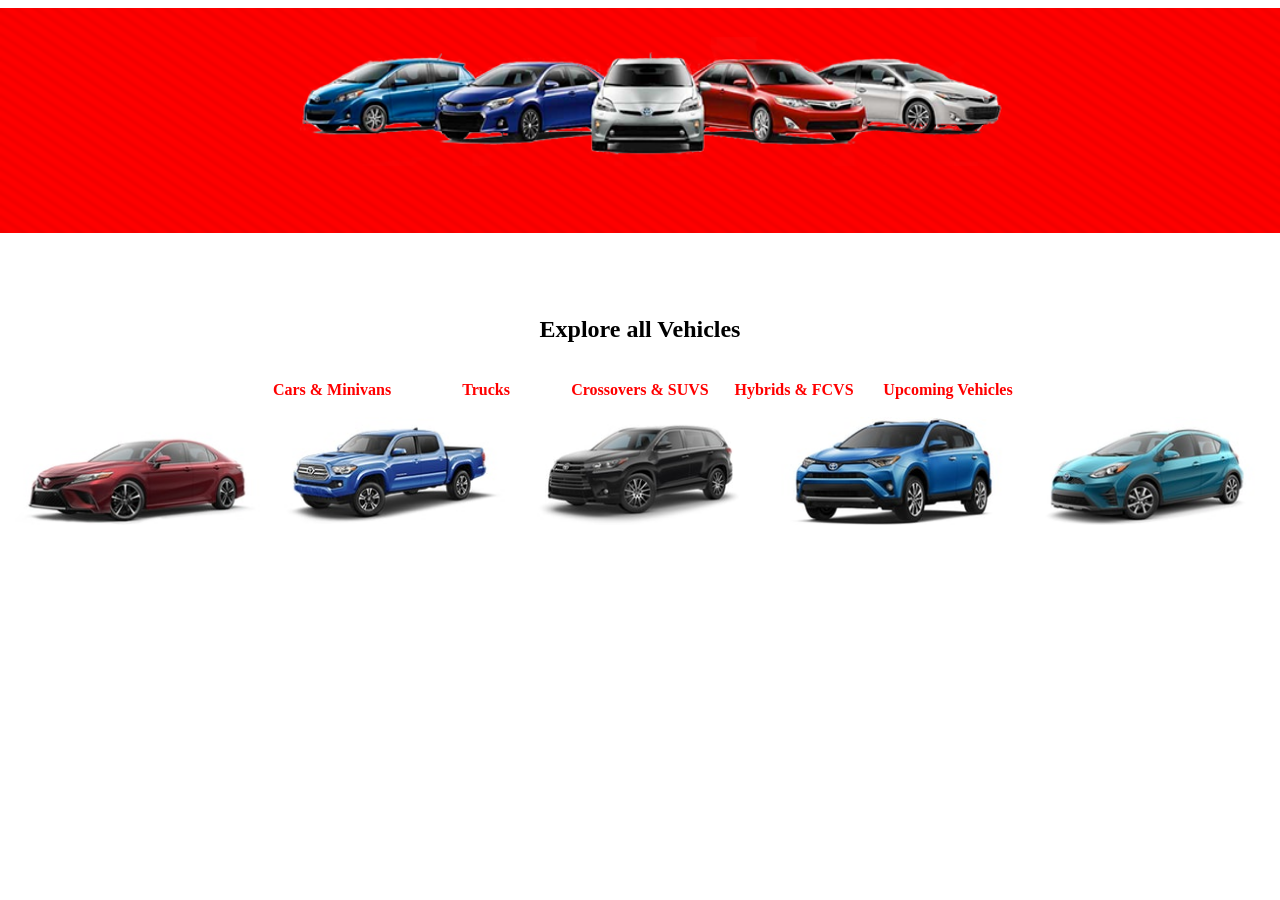
<file: toyota.html>
<html>
<head>
<link rel="stylesheet" type="text/css" href="toyota1.css">
<img id="img1" src="red_banner_top.gif">
<br>
<img id="img2" src="toyota-banner.png">
</head>
<body>

<br>
<br>
<br>
<br>
<br>
<br>
<br>
<br>
<br>
<br>
<br>
<br>
<br>
<br>
<br>



<h2><b> Explore all Vehicles </b></h2>

<table>
<tr><th> <a href="carsnminivan.html">Cars & Minivans</a></th>
<th><a href="trucks.html"> Trucks</a></th>
<th><a href="crossovernsuvs.html">Crossovers & SUVS</a></th>
<th><a href="hybridnfcv.html"> Hybrids & FCVS </a></th>
<th><a href="upcoming.html"> Upcoming Vehicles</a></th>
</tr>

</table>

<img class="images" src="camry-front.jpg">
<img class="images" src="tacoma-front.jpg">
<img class="images" src="highlander-front.jpg">
<img class="images" src="rav4hybrid-front.jpg">
<img class="images" src="priusc-front.jpg">

</body>



</html>
</file>
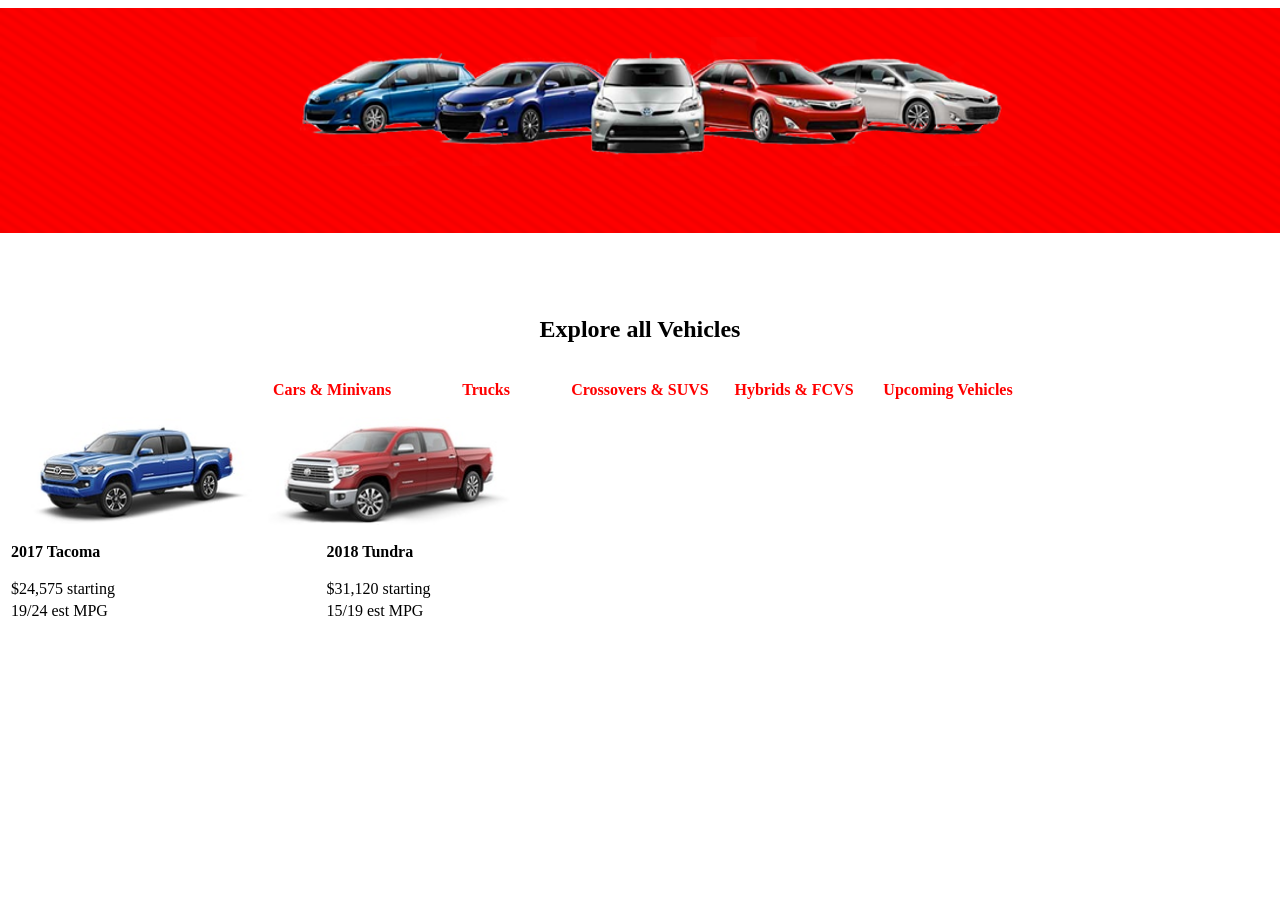
<file: trucks.html>
<html>
<head>
<link rel="stylesheet" type="text/css" href="toyota1.css">
</head>
<img id="img1" src="red_banner_top.gif">
<br>
<img id="img2" src="toyota-banner.png">
</head>
<body>

<br>
<br>
<br>
<br>
<br>
<br>
<br>
<br>
<br>
<br>
<br>
<br>
<br>
<br>
<br>



<h2><b> Explore all Vehicles </b></h2>

<table>
<tr><th> <a href="carsnminivan.html">Cars & Minivans</a></th>
<th><a href="trucks.html"> Trucks</a></th>
<th><a href="crossovernsuvs.html">Crossovers & SUVS</a></th>
<th><a href="hybridnfcv.html"> Hybrids & FCVS </a></th>
<th><a href="upcoming.html"> Upcoming Vehicles</a></th>
</tr>

</table>
<a href="https://www.toyota.com/tacoma/"><img class="trucks" src="tacoma-front.jpg"></a>
<a href="https://www.toyota.com/tundra/"><img class="trucks"  src="tundra-front.jpg"></a>
<br>
<table class="table">
<tr><th class="tru"> 2017 Tacoma</th>
<th class="tru"> 2018 Tundra</th> 
<th></th>
<th></th>
</tr>
<tr><td>$24,575 starting</td>
<td>$31,120 starting</td>
</tr>
<tr><td>19/24 est MPG</td>
<td>15/19 est MPG</td>
</tr>
</table>
</html>
</file>
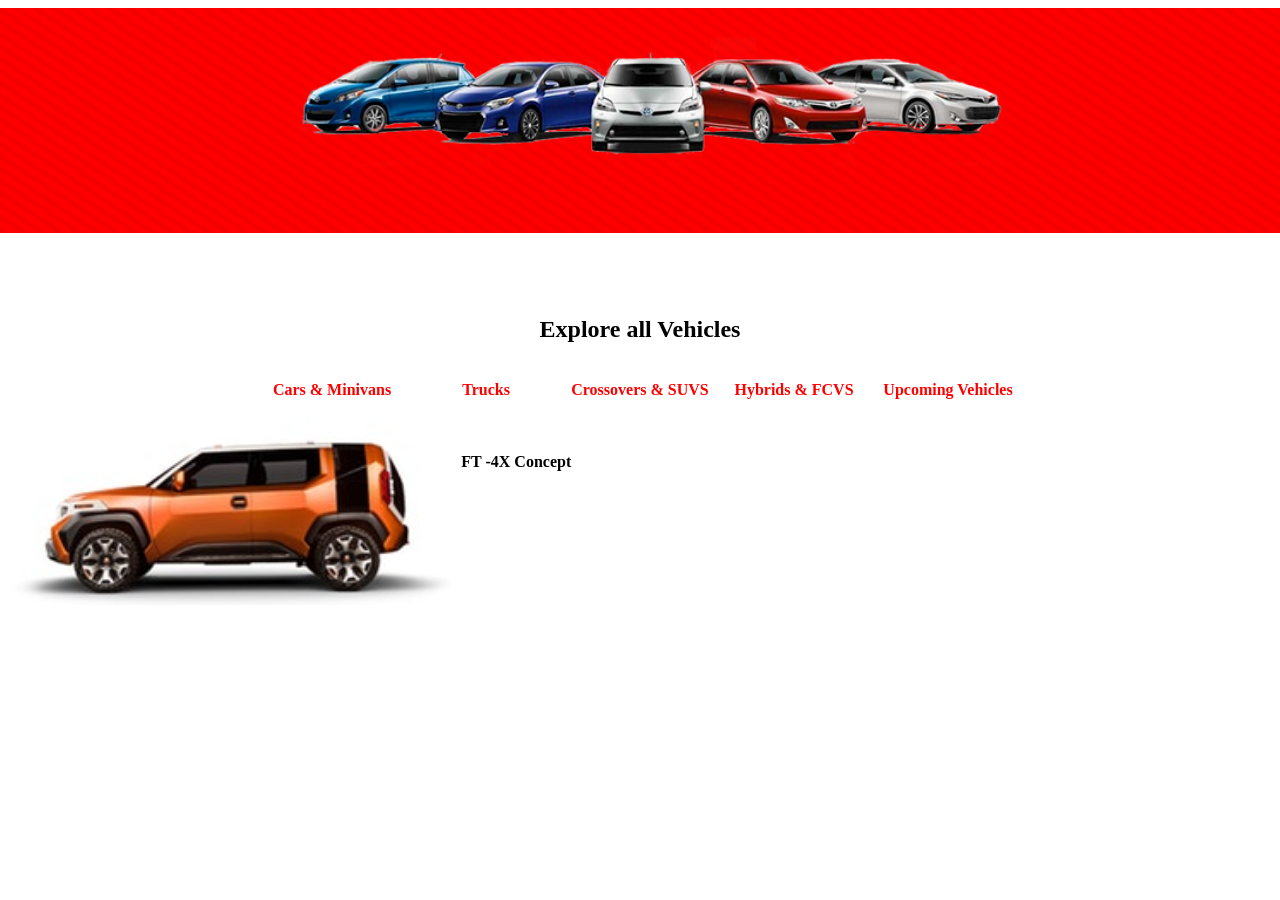
<file: upcoming.html>
<html>
<head>
<link rel="stylesheet" type="text/css" href="toyota1.css">
</head>
<img id="img1" src="red_banner_top.gif">
<br>
<img id="img2" src="toyota-banner.png">
</head>
<body>

<br>
<br>
<br>
<br>
<br>
<br>
<br>
<br>
<br>
<br>
<br>
<br>
<br>
<br>
<br>



<h2><b> Explore all Vehicles </b></h2>

<table>
<tr><th> <a href="carsnminivan.html">Cars & Minivans</a></th>
<th><a href="trucks.html"> Trucks</a></th>
<th><a href="crossovernsuvs.html">Crossovers & SUVS</a></th>
<th><a href="hybridnfcv.html"> Hybrids & FCVS </a></th>
<th><a href="upcoming.html"> Upcoming Vehicles</a></th>
</tr>

</table>
<table>
<a href="https://www.toyota.com/concept-vehicles/ft-4x/"><img class="upcomingv" src="uvp-ft-4x.jpg"></a><br>
<th class="uv">FT -4X Concept</th>
<tr><th></th>
<th></th>
<th></th>
<th></th><th></th>
<th></th><th></th></tr>
</table>

</html>
</file>
<file: calculator1.css>
table {
    width: 50%;
    height: 300px;
    border-collapse: collapse;
    font-family: arial;
	border:1px solid black;
}
td {
    padding: 5px;
    text-align: center;
}
input[type=text] {
    width: 100%;
    height: 50px;
    text-align: right;
    font-family: times new roman;
    font-size: 3em;
    font-weight: bold;
    border-color: black;
    border-width: 1px;
    border-style: solid;
    opacity: 0.5;
}
input[type=text]:hover {
    opacity: 1;
}
input[type=button] {
    opacity: 0.8;
    background-color: #f5f5f5;
   border: 1px solid #dedede;
    color: #444;
    height: 45px;
    width: 65px;
    text-align: center;
    font-size: 1.2em;
    font-weight: normal;
}
input[type=button]:hover {
   
    opacity: 1;
    border: 1px solid #c6c6c6;
    color: #222;
    cursor: pointer;
}
input[name=equal] {
    background-color: #4d90fe;
    border: 1px solid #3079ed;
    color: #fefefe;
}
input[name=equal]:hover {
    background-color: #4d90fe;
    border: 1px solid #2f5bb7;
    color: #fefefe;
}
input[name=operator] {
    border: 1px solid #c6c6c6;
    background-color: #d6d6d6;
}
</file>
<file: toyota1.css>
#img1{
	
	position: absolute;
    left: 0;
    right: 0;
    margin: auto;
	width:100%;
	height:25%;
}
#img2{
	
	position:absolute;
	left:300px;
	top:-10px;
	z-index:1;
	width:55%;
}
h2{
	
	text-align:center;
}
table{
	
	 margin-left: auto; margin-right: auto; 
	
}
  th{
	  
	color:red;
	height:50px;
	width:150px;
 }
 a:link {
    text-decoration: none;
	color:red;
}
.images{
	
	display:inline;
	width:20%;
	float:left;
}


.CnM{
	
	display:inline;
	width:12%;
	float:left;
}
.cm{
	
	color:black;
	font-weight:bold;
	text-align:left;
}
.trucks{
	display:inline;
	width:20%;
	float:left;
}
.tru{
	color:black;
	font-weight:bold;
	text-align:left;

}
.table{
	
	width:100%;
}
table.cars{
	text-align:left;
	
}
.CnS{
	display:inline;
	width:16%;
	float:left;
}
.cst{width:18%;}

.cs{
	
		color:black;
	font-weight:bold;
	text-align:left;
}
.HnF{
	display:inline;
	width:11%;
	float:left;
}
.hf{
	
	color:black;
	font-weight:bold;
	text-align:left;
}
.upcomingv{
	display:inline-block;
	width:35%;
	float:left;
	
}
.uv{
	color:black;
	font-weight:bold;
	clear:left;
	
}
</file>
